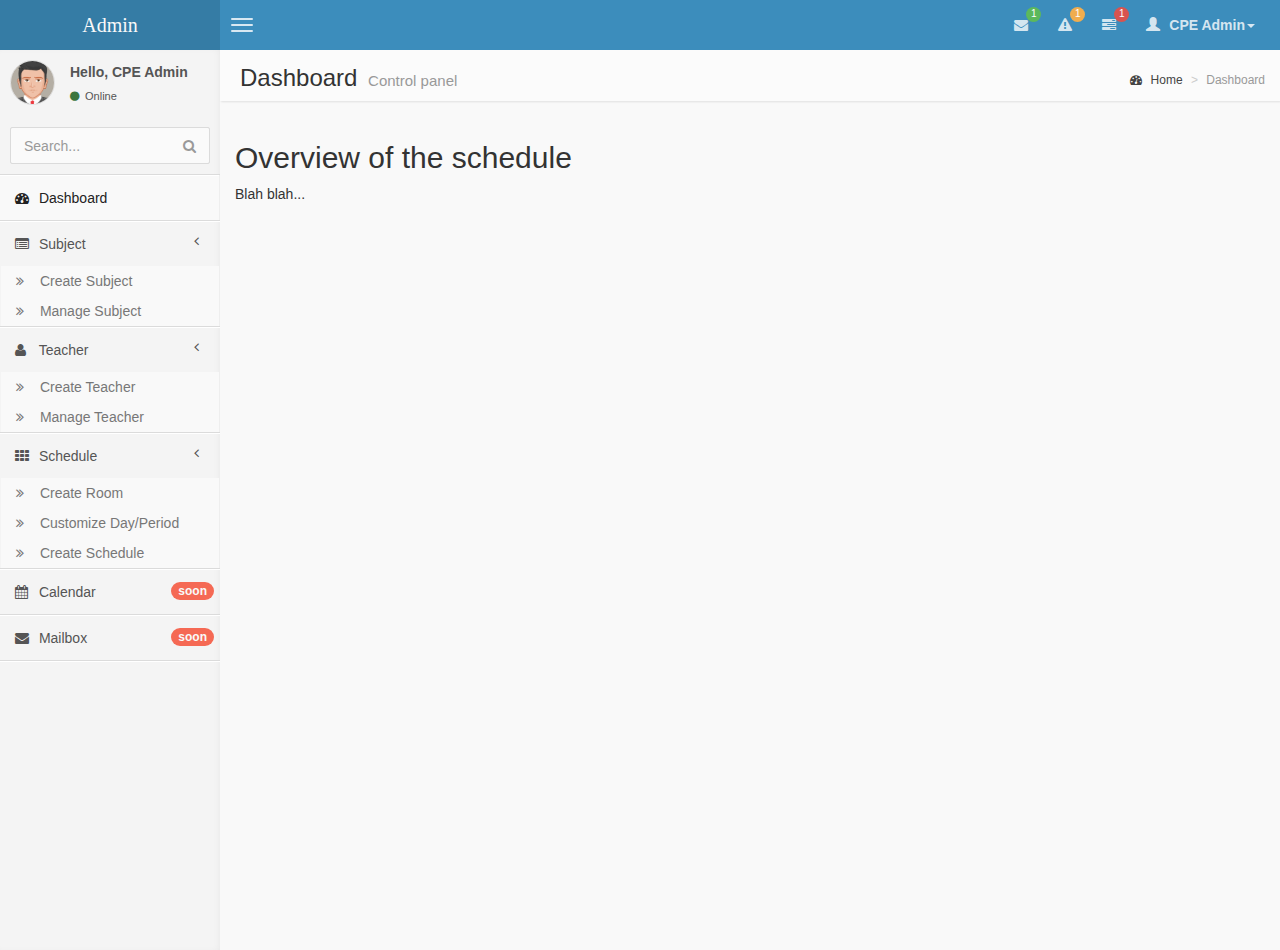
<file: index.html>
<!DOCTYPE html>
<html lang="en">
  <head>
    <meta charset="utf-8">
    <meta http-equiv="X-UA-Compatible" content="IE=edge">
    <meta content='width=device-width, initial-scale=1, maximum-scale=1, user-scalable=no' name='viewport'>
    <!-- The above 3 meta tags *must* come first in the head; any other head content must come *after* these tags -->
    <title>USC Automatic Subject Scheduler</title>

    <!-- Bootstrap -->
    <link href="css/bootstrap.min.css" rel="stylesheet" type="text/css" />
    <!-- font Awesome -->
    <link href="css/font-awesome.min.css" rel="stylesheet" type="text/css" />
    <!-- Ionicons -->
    <link href="css/ionicons.min.css" rel="stylesheet" type="text/css" />
    <!-- Theme style -->
    <link href="css/style.css" rel="stylesheet" type="text/css" />

    <!-- HTML5 shim and Respond.js for IE8 support of HTML5 elements and media queries -->
    <!-- WARNING: Respond.js doesn't work if you view the page via file:// -->
    <!--[if lt IE 9]>
      <script src="https://oss.maxcdn.com/html5shiv/3.7.2/html5shiv.min.js"></script>
      <script src="https://oss.maxcdn.com/respond/1.4.2/respond.min.js"></script>
    <![endif]-->
  </head>
  <body class="skin-blue">
    <header class="header">
            <a href="index.html" class="logo">
                <!-- Add the class icon to your logo image or logo icon to add the margining -->
                Admin
            </a>

            <!-- Header Navbar: style can be found in header.less -->
            <nav class="navbar navbar-static-top" role="navigation">
                <!-- Sidebar toggle button-->
                <a href="#" class="navbar-btn sidebar-toggle" data-toggle="offcanvas" role="button">
                    <span class="sr-only">Toggle navigation</span>
                    <span class="icon-bar"></span>
                    <span class="icon-bar"></span>
                    <span class="icon-bar"></span>
                </a>
                <div class="navbar-right">
                    <ul class="nav navbar-nav">
                        <!-- Messages: style can be found in dropdown.less-->
                        <li class="dropdown messages-menu">
                            <a href="#" class="dropdown-toggle" data-toggle="dropdown">
                                <i class="fa fa-envelope"></i>
                                <span class="label label-success">1</span>
                            </a>
                            <ul class="dropdown-menu">
                                <li class="header">You have new messages</li>
                                <li class="footer"><a href="#">See All Messages</a></li>
                            </ul>
                        </li>
                        <!-- Notifications: style can be found in dropdown.less -->
                        <li class="dropdown notifications-menu">
                            <a href="#" class="dropdown-toggle" data-toggle="dropdown">
                                <i class="fa fa-warning"></i>
                                <span class="label label-warning">1</span>
                            </a>
                            <ul class="dropdown-menu">
                                <li class="header">You have new notifications</li>
                                
                                <li class="footer"><a href="#">View all</a></li>
                            </ul>
                        </li>
                        <!-- Tasks: style can be found in dropdown.less -->
                        <li class="dropdown tasks-menu">
                            <a href="#" class="dropdown-toggle" data-toggle="dropdown">
                                <i class="fa fa-tasks"></i>
                                <span class="label label-danger">1</span>
                            </a>
                            <ul class="dropdown-menu">
                                <li class="header">You have new tasks</li>
                                
                                <li class="footer">
                                    <a href="#">View all tasks</a>
                                </li>
                            </ul>
                        </li>
                        <!-- User Account: style can be found in dropdown.less -->
                        <li class="dropdown user user-menu">
                            <a href="#" class="dropdown-toggle" data-toggle="dropdown">
                                <i class="glyphicon glyphicon-user"></i>
                                <span>CPE Admin<i class="caret"></i></span>
                            </a>
                            <ul class="dropdown-menu">
                                <!-- User image -->
                                <li class="user-header bg-light-blue">
                                    <img src="img/avatar.png" class="img-circle" alt="User Image" />
                                    <p>
                                        CPE Admin - System Adminstrator
                                        <small>Member since July 2015</small>
                                    </p>
                                </li>
                                <!-- Menu Body -->
                                <li class="user-body">
                                    <div class="col-xs-4 text-center">
                                        <a href="#">Followers</a>
                                    </div>
                                    <div class="col-xs-4 text-center">
                                        <a href="#">Sales</a>
                                    </div>
                                    <div class="col-xs-4 text-center">
                                        <a href="#">Friends</a>
                                    </div>
                                </li>
                                <!-- Menu Footer-->
                                <li class="user-footer">
                                    <div class="pull-left">
                                        <a href="#" class="btn btn-default btn-flat">Profile</a>
                                    </div>
                                    <div class="pull-right">
                                        <a href="#" class="btn btn-default btn-flat">Sign out</a>
                                    </div>
                                </li>
                            </ul>
                        </li>
                    </ul>
                </div>
            </nav>
        </header>
        <div class="wrapper row-offcanvas row-offcanvas-left">
            <!-- Left side column. contains the logo and sidebar -->
            <aside class="left-side sidebar-offcanvas">                
                <!-- sidebar: style can be found in sidebar.less -->
                <section class="sidebar">
                    <!-- Sidebar user panel -->
                    <div class="user-panel">
                        <div class="pull-left image">
                            <img src="img/avatar.png" class="img-circle" alt="User Image" />
                        </div>
                        <div class="pull-left info">
                            <p>Hello, CPE Admin</p>

                            <a href="#"><i class="fa fa-circle text-success"></i> Online</a>
                        </div>
                    </div>
                    <!-- search form -->
                    <form action="#" method="get" class="sidebar-form">
                        <div class="input-group">
                            <input type="text" name="q" class="form-control" placeholder="Search..."/>
                            <span class="input-group-btn">
                                <button type='submit' name='seach' id='search-btn' class="btn btn-flat"><i class="fa fa-search"></i></button>
                            </span>
                        </div>
                    </form>
                    <!-- /.search form -->
                    <!-- sidebar menu: : style can be found in sidebar.less -->
                    <ul class="sidebar-menu">
                        <li class="active">
                            <a href="index.html">
                                <i class="fa fa-dashboard"></i> <span>Dashboard</span>
                            </a>
                        </li>
                        <li class="treeview">
                            <a href="#">
                                <i class="fa fa-list-alt"></i> <span>Subject</span>
                                <i class="fa fa-angle-left pull-right"></i>
                            </a> 
                            <ul class="treeview-menu">
                              <li><a href="index.html"><i class="fa fa-angle-double-right"></i> Create Subject</a></li>
                              <li><a href="index.html"><i class="fa fa-angle-double-right"></i> Manage Subject</a></li>
                            </ul>
                        </li>
                        <li class="treeview">
                            <a href="#">
                                <i class="fa fa-user"></i>
                                <span>Teacher</span>
                                <i class="fa fa-angle-left pull-right"></i>
                            </a>
                            <ul class="treeview-menu">
                                <li><a href="index.html"><i class="fa fa-angle-double-right"></i> Create Teacher</a></li>
                                <li><a href="index.html"><i class="fa fa-angle-double-right"></i> Manage Teacher</a></li>
                            </ul>
                        </li>
                        <li class="treeview">
                            <a href="#">
                                <i class="fa fa-th"></i>
                                <span>Schedule</span>
                                <i class="fa fa-angle-left pull-right"></i>
                            </a>
                            <ul class="treeview-menu">
                              <li><a href="index.html"><i class="fa fa-angle-double-right"></i> Create Room</a></li>
                              <li><a href="index.html"><i class="fa fa-angle-double-right"></i> Customize Day/Period</a></li>
                              <li><a href="index.html"><i class="fa fa-angle-double-right"></i> Create Schedule</a></li>
                            </ul>
                        </li>
                        <li>
                            <a href="pages/calendar.html">
                                <i class="fa fa-calendar"></i> <span>Calendar</span>
                                <small class="badge pull-right bg-red">soon</small>
                            </a>
                        </li>
                        <li>
                            <a href="pages/mailbox.html">
                                <i class="fa fa-envelope"></i> <span>Mailbox</span>
                                <small class="badge pull-right bg-red">soon</small>
                            </a>
                        </li>
                    </ul>
                </section>
                <!-- /.sidebar -->
            </aside>

            <!-- Right side column. Contains the navbar and content of the page -->
            <aside class="right-side">                
                <!-- Content Header (Page header) -->
                <section class="content-header">
                    <h1>
                        Dashboard
                        <small>Control panel</small>
                    </h1>
                    <ol class="breadcrumb">
                        <li><a href="#"><i class="fa fa-dashboard"></i> Home</a></li>
                        <li class="active">Dashboard</li>
                    </ol>
                </section>

                <!-- Main content -->
                <section class="content">
                <h2>Overview of the schedule</h2>
                <p>Blah blah...</p>

                </section><!-- /.content -->
            </aside><!-- /.right-side -->
        </div><!-- ./wrapper -->


    <!-- jQuery 2.0.2 -->
    <script src="js/jquery-2.1.4.min.js" type="text/javascript"></script>
    <!-- jQuery UI 1.10.3 -->
    <script src="js/jquery-ui-1.10.3.min.js" type="text/javascript"></script>
    <!-- Include all compiled plugins (below), or include individual files as needed -->
    <script src="js/bootstrap.min.js"></script> 
  </body>
</html>
</file>
<file: css/style.css>
/*@import url(http://fonts.googleapis.com/css?family=Source+Sans+Pro:300,400,600,300italic,400italic,600italic);*/

/*@import url(http://fonts.googleapis.com/css?family=Kaushan+Script);*/
/*! 
 *   USC Automatic Subject Scheduler
 *   Author: Blah Blah
 *   License: 
!*/

html,
body {
  /*overflow-x: hidden!important;*/
  font-family: 'Source Sans Pro', sans-serif;
  -webkit-font-smoothing: antialiased;
  min-height: 100%;
  background: #f9f9f9;
}
a {
  color: #3c8dbc;
}
a:hover,
a:active,
a:focus {
  outline: none;
  text-decoration: none;
  color: #72afd2;
}
/* Layouts */
.wrapper {
  min-height: 100%;
}
.wrapper:before,
.wrapper:after {
  display: table;
  content: " ";
}
.wrapper:after {
  clear: both;
}
/* Header */
body > .header {
  position: absolute;
  top: 0;
  left: 0;
  right: 0;
  z-index: 1030;
}
/* Define 2 column template */
.right-side,
.left-side {
  min-height: 100%;
  display: block;
}
/*right side - contins main content*/
.right-side {
  background-color: #f9f9f9;
  margin-left: 220px;
}
/*left side - contains sidebar*/
.left-side {
  position: absolute;
  width: 220px;
  top: 0;
}
@media screen and (min-width: 992px) {
  .left-side {
    top: 50px;
  }
  /*Right side strech mode*/
  .right-side.strech {
    margin-left: 0;
  }
  .right-side.strech > .content-header {
    margin-top: 0px;
  }
  /* Left side collapse */
  .left-side.collapse-left {
    left: -220px;
  }
}
/*Give content full width on xs screens*/
@media screen and (max-width: 992px) {
  .right-side {
    margin-left: 0;
  }
}
/*
    By default the layout is not fixed but if you add the class .fixed to the body element
    the sidebar and the navbar will automatically become poisitioned fixed
*/
body.fixed > .header,
body.fixed .left-side,
body.fixed .navbar {
  position: fixed;
}
body.fixed > .header {
  top: 0;
  right: 0;
  left: 0;
}
body.fixed .navbar {
  left: 0;
  right: 0;
}
body.fixed .wrapper {
  margin-top: 50px;
}
/* Content */
.content {
  padding: 20px 15px;
  background: #f9f9f9;
}
/* Utility */
/* H1 - H6 font */
h1,
h2,
h3,
h4,
h5,
h6,
.h1,
.h2,
.h3,
.h4,
.h5,
.h6 {
  font-family: 'Source Sans Pro', sans-serif;
}
/* Page Header */
.page-header {
  margin: 10px 0 20px 0;
  font-size: 22px;
}
.page-header > small {
  color: #666;
  display: block;
  margin-top: 5px;
}
/* All images should be responsive */
img {
  max-width: 100%important;
}
.sort-highlight {
  background: #f4f4f4;
  border: 1px dashed #ddd;
  margin-bottom: 10px;
}
/* 10px padding and margins */
.pad {
  padding: 10px;
}
.margin {
  margin: 10px;
}
/* Display inline */
.inline {
  display: inline;
  width: auto;
}
/* Background colors */
.bg-red,
.bg-yellow,
.bg-aqua,
.bg-blue,
.bg-light-blue,
.bg-green,
.bg-navy,
.bg-teal,
.bg-olive,
.bg-lime,
.bg-orange,
.bg-fuchsia,
.bg-purple,
.bg-maroon,
.bg-black {
  color: #f9f9f9 !important;
}
.bg-gray {
  background-color: #eaeaec !important;
}
.bg-black {
  background-color: #222222 !important;
}
.bg-red {
  background-color: #f56954 !important;
}
.bg-yellow {
  background-color: #f39c12 !important;
}
.bg-aqua {
  background-color: #00c0ef !important;
}
.bg-blue {
  background-color: #0073b7 !important;
}
.bg-light-blue {
  background-color: #3c8dbc !important;
}
.bg-green {
  background-color: #00a65a !important;
}
.bg-navy {
  background-color: #001f3f !important;
}
.bg-teal {
  background-color: #39cccc !important;
}
.bg-olive {
  background-color: #3d9970 !important;
}
.bg-lime {
  background-color: #01ff70 !important;
}
.bg-orange {
  background-color: #ff851b !important;
}
.bg-fuchsia {
  background-color: #f012be !important;
}
.bg-purple {
  background-color: #932ab6 !important;
}
.bg-maroon {
  background-color: #85144b !important;
}
/* Text colors */
.text-red {
  color: #f56954 !important;
}
.text-yellow {
  color: #f39c12 !important;
}
.text-aqua {
  color: #00c0ef !important;
}
.text-blue {
  color: #0073b7 !important;
}
.text-light-blue {
  color: #3c8dbc !important;
}
.text-green {
  color: #00a65a !important;
}
.text-navy {
  color: #001f3f !important;
}
.text-teal {
  color: #39cccc !important;
}
.text-olive {
  color: #3d9970 !important;
}
.text-lime {
  color: #01ff70 !important;
}
.text-orange {
  color: #ff851b !important;
}
.text-fuchsia {
  color: #f012be !important;
}
.text-purple {
  color: #932ab6 !important;
}
.text-maroon {
  color: #85144b !important;
}
/*Hide elements by display none only*/
.hide {
  display: none !important;
}
/* Remove borders */
.no-border {
  border: 0px !important;
}
/* Remove padding */
.no-padding {
  padding: 0px !important;
}
/* Remove margins */
.no-margin {
  margin: 0px !important;
}
/* Remove box shadow */
.no-shadow {
  box-shadow: none!important;
}
/* Don't display when printing */
@media print {
  .no-print {
    display: none;
  }
  .left-side,
  .header,
  .content-header {
    display: none;
  }
  .right-side {
    margin: 0;
  }
}
/* Remove border radius */
.flat {
  -webkit-border-radius: 0 !important;
  -moz-border-radius: 0 !important;
  border-radius: 0 !important;
}
/* Change the color of the striped tables */
.table-striped > tbody > tr:nth-child(odd) > td,
.table-striped > tbody > tr:nth-child(odd) > th {
  background-color: #f3f4f5;
}
/* .text-center in tables */
table.text-center td,
table.text-center th {
  text-align: center;
}
/* _fix for sparkline tooltip */
.jqstooltip {
  padding: 5px!important;
  width: auto!important;
  height: auto!important;
}
/*
    Components: navbar, logo and content header
-------------------------------------------------
*/
body > .header {
  position: relative;
  max-height: 100px;
  z-index: 1030;
}
body > .header .navbar {
  height: 50px;
  margin-bottom: 0;
  margin-left: 220px;
}
body > .header .navbar .sidebar-toggle {
  float: left;
  padding: 9px 5px;
  margin-top: 8px;
  margin-right: 0;
  margin-bottom: 8px;
  margin-left: 5px;
  background-color: transparent;
  background-image: none;
  border: 1px solid transparent;
  -webkit-border-radius: 0 !important;
  -moz-border-radius: 0 !important;
  border-radius: 0 !important;
}
body > .header .navbar .sidebar-toggle:hover .icon-bar {
  background: #f6f6f6;
}
body > .header .navbar .sidebar-toggle .icon-bar {
  display: block;
  width: 22px;
  height: 2px;
  -webkit-border-radius: 4px;
  -moz-border-radius: 4px;
  border-radius: 4px;
}
body > .header .navbar .sidebar-toggle .icon-bar + .icon-bar {
  margin-top: 4px;
}
body > .header .navbar .nav > li.user > a {
  font-weight: bold;
}
body > .header .navbar .nav > li.user > a > .fa,
body > .header .navbar .nav > li.user > a > .glyphicon,
body > .header .navbar .nav > li.user > a > .ion {
  margin-right: 5px;
}
body > .header .navbar .nav > li > a > .label {
  -webkit-border-radius: 50%;
  -moz-border-radius: 50%;
  border-radius: 50%;
  position: absolute;
  top: 7px;
  right: 2px;
  font-size: 10px;
  font-weight: normal;
  width: 15px;
  height: 15px;
  line-height: 1.0em;
  text-align: center;
  padding: 2px;
}
body > .header .navbar .nav > li > a:hover > .label {
  top: 3px;
}
body > .header .logo {
  float: left;
  font-size: 20px;
  line-height: 50px;
  text-align: center;
  padding: 0 10px;
  width: 220px;
  font-family: 'Kaushan Script', cursive;
  font-weight: 500;
  height: 50px;
  display: block;
}
body > .header .logo .icon {
  margin-right: 10px;
}
.right-side > .content-header {
  position: relative;
  padding: 15px 15px 10px 20px;
}
.right-side > .content-header > h1 {
  margin: 0;
  font-size: 24px;
}
.right-side > .content-header > h1 > small {
  font-size: 15px;
  display: inline-block;
  padding-left: 4px;
  font-weight: 300;
}
.right-side > .content-header > .breadcrumb {
  float: right;
  background: transparent;
  margin-top: 0px;
  margin-bottom: 0;
  font-size: 12px;
  padding: 7px 5px;
  position: absolute;
  top: 15px;
  right: 10px;
  -webkit-border-radius: 2px;
  -moz-border-radius: 2px;
  border-radius: 2px;
}
.right-side > .content-header > .breadcrumb > li > a {
  color: #444;
  text-decoration: none;
}
.right-side > .content-header > .breadcrumb > li > a > .fa,
.right-side > .content-header > .breadcrumb > li > a > .glyphicon,
.right-side > .content-header > .breadcrumb > li > a > .ion {
  margin-right: 5px;
}
.right-side > .content-header > .breadcrumb > li + li:before {
  content: '>\00a0';
}
@media screen and (max-width: 767px) {
  .right-side > .content-header > .breadcrumb {
    position: relative;
    margin-top: 5px;
    top: 0;
    right: 0;
    float: none;
    background: #efefef;
  }
}
@media (max-width: 767px) {
  .navbar .navbar-nav > li {
    float: left;
  }
  .navbar-nav {
    margin: 0;
    float: left;
  }
  .navbar-nav > li > a {
    padding-top: 15px;
    padding-bottom: 15px;
    line-height: 20px;
  }
  .navbar .navbar-right {
    float: right;
  }
}
@media screen and (max-width: 560px) {
  body > .header {
    position: relative;
  }
  body > .header .logo,
  body > .header .navbar {
    width: 100%;
    float: none;
    position: relative!important;
  }
  body > .header .navbar {
    margin: 0;
  }
  body.fixed > .header {
    position: fixed;
  }
  body.fixed > .wrapper,
  body.fixed .sidebar-offcanvas {
    margin-top: 100px!important;
  }
}
/*
    Component: Sidebar
--------------------------
*/
.sidebar {
  margin-bottom: 5px;
}
.sidebar .sidebar-form input:focus {
  -webkit-box-shadow: none;
  -moz-box-shadow: none;
  box-shadow: none;
  border-color: transparent!important;
}
.sidebar .sidebar-menu {
  list-style: none;
  margin: 0;
  padding: 0;
}
.sidebar .sidebar-menu > li {
  margin: 0;
  padding: 0;
}
.sidebar .sidebar-menu > li > a {
  padding: 12px 5px 12px 15px;
  display: block;
}
.sidebar .sidebar-menu > li > a > .fa,
.sidebar .sidebar-menu > li > a > .glyphicon,
.sidebar .sidebar-menu > li > a > .ion {
  width: 20px;
}
.sidebar .sidebar-menu .treeview-menu {
  /*display: none;*/
  list-style: none;
  padding: 0;
  margin: 0;
}
.sidebar .sidebar-menu .treeview-menu > li {
  margin: 0;
}
.sidebar .sidebar-menu .treeview-menu > li > a {
  padding: 5px 5px 5px 15px;
  display: block;
  font-size: 14px;
  margin: 0px 0px;
}
.sidebar .sidebar-menu .treeview-menu > li > a > .fa,
.sidebar .sidebar-menu .treeview-menu > li > a > .glyphicon,
.sidebar .sidebar-menu .treeview-menu > li > a > .ion {
  width: 20px;
}
.user-panel {
  padding: 10px;
}
.user-panel:before,
.user-panel:after {
  display: table;
  content: " ";
}
.user-panel:after {
  clear: both;
}
.user-panel > .image > img {
  width: 45px;
  height: 45px;
}
.user-panel > .info {
  font-weight: 600;
  padding: 5px 5px 5px 15px;
  font-size: 14px;
  line-height: 1;
}
.user-panel > .info > p {
  margin-bottom: 9px;
}
.user-panel > .info > a {
  text-decoration: none;
  padding-right: 5px;
  margin-top: 3px;
  font-size: 11px;
  font-weight: normal;
}
.user-panel > .info > a > .fa,
.user-panel > .info > a > .ion,
.user-panel > .info > a > .glyphicon {
  margin-right: 3px;
}
/*
 * Off Canvas
 * --------------------------------------------------
 *  Gives us the push menu effect
 */
@media screen and (max-width: 992px) {
  .relative {
    position: relative;
  }
  .row-offcanvas-right .sidebar-offcanvas {
    right: -220px;
  }
  .row-offcanvas-left .sidebar-offcanvas {
    left: -220px;
  }
  .row-offcanvas-right.active {
    right: 220px;
  }
  .row-offcanvas-left.active {
    left: 220px;
  }
  .sidebar-offcanvas {
    left: 0;
  }
  body.fixed .sidebar-offcanvas {
    margin-top: 50px;
    left: -220px;
  }
  body.fixed .row-offcanvas-left.active .navbar {
    left: 220px !important;
    right: 0;
  }
  body.fixed .row-offcanvas-left.active .sidebar-offcanvas {
    left: 0px;
  }
}
/* 
    Dropdown menus
----------------------------
*/
/*Dropdowns in general*/
.dropdown-menu {
  -webkit-box-shadow: 0px 3px 6px rgba(0, 0, 0, 0.1);
  -moz-box-shadow: 0px 3px 6px rgba(0, 0, 0, 0.1);
  box-shadow: 0px 3px 6px rgba(0, 0, 0, 0.1);
  z-index: 2300;
}
.dropdown-menu > li > a > .glyphicon,
.dropdown-menu > li > a > .fa,
.dropdown-menu > li > a > .ion {
  margin-right: 10px;
}
.dropdown-menu > li > a:hover {
  background-color: #3c8dbc;
  color: #f9f9f9;
}
/*Drodown in navbars*/
.skin-blue .navbar .dropdown-menu > li > a {
  color: #444444;
}
/*
    Navbar custom dropdown menu
------------------------------------
*/
.navbar-nav > .notifications-menu > .dropdown-menu,
.navbar-nav > .messages-menu > .dropdown-menu,
.navbar-nav > .tasks-menu > .dropdown-menu {
  width: 280px;
  padding: 0 0 0 0!important;
  margin: 0!important;
  top: 100%;
  border: 1px solid #dfdfdf;
  -webkit-border-radius: 4px !important;
  -moz-border-radius: 4px !important;
  border-radius: 4px !important;
}
.navbar-nav > .notifications-menu > .dropdown-menu > li.header,
.navbar-nav > .messages-menu > .dropdown-menu > li.header,
.navbar-nav > .tasks-menu > .dropdown-menu > li.header {
  -webkit-border-top-left-radius: 4px;
  -webkit-border-top-right-radius: 4px;
  -webkit-border-bottom-right-radius: 0;
  -webkit-border-bottom-left-radius: 0;
  -moz-border-radius-topleft: 4px;
  -moz-border-radius-topright: 4px;
  -moz-border-radius-bottomright: 0;
  -moz-border-radius-bottomleft: 0;
  border-top-left-radius: 4px;
  border-top-right-radius: 4px;
  border-bottom-right-radius: 0;
  border-bottom-left-radius: 0;
  background-color: #ffffff;
  padding: 7px 10px;
  border-bottom: 1px solid #f4f4f4;
  color: #444444;
  font-size: 14px;
}
.navbar-nav > .notifications-menu > .dropdown-menu > li.header:after,
.navbar-nav > .messages-menu > .dropdown-menu > li.header:after,
.navbar-nav > .tasks-menu > .dropdown-menu > li.header:after {
  bottom: 100%;
  left: 92%;
  border: solid transparent;
  content: " ";
  height: 0;
  width: 0;
  position: absolute;
  pointer-events: none;
  border-color: rgba(255, 255, 255, 0);
  border-bottom-color: #ffffff;
  border-width: 7px;
  margin-left: -7px;
}
.navbar-nav > .notifications-menu > .dropdown-menu > li.footer > a,
.navbar-nav > .messages-menu > .dropdown-menu > li.footer > a,
.navbar-nav > .tasks-menu > .dropdown-menu > li.footer > a {
  -webkit-border-top-left-radius: 0px;
  -webkit-border-top-right-radius: 0px;
  -webkit-border-bottom-right-radius: 4px;
  -webkit-border-bottom-left-radius: 4px;
  -moz-border-radius-topleft: 0px;
  -moz-border-radius-topright: 0px;
  -moz-border-radius-bottomright: 4px;
  -moz-border-radius-bottomleft: 4px;
  border-top-left-radius: 0px;
  border-top-right-radius: 0px;
  border-bottom-right-radius: 4px;
  border-bottom-left-radius: 4px;
  font-size: 12px;
  background-color: #f4f4f4;
  padding: 7px 10px;
  border-bottom: 1px solid #eeeeee;
  color: #444444;
  text-align: center;
}
.navbar-nav > .notifications-menu > .dropdown-menu > li.footer > a:hover,
.navbar-nav > .messages-menu > .dropdown-menu > li.footer > a:hover,
.navbar-nav > .tasks-menu > .dropdown-menu > li.footer > a:hover {
  background: #f4f4f4;
  text-decoration: none;
  font-weight: normal;
}
.navbar-nav > .notifications-menu > .dropdown-menu > li .menu,
.navbar-nav > .messages-menu > .dropdown-menu > li .menu,
.navbar-nav > .tasks-menu > .dropdown-menu > li .menu {
  margin: 0;
  padding: 0;
  list-style: none;
  overflow-x: hidden;
}
.navbar-nav > .notifications-menu > .dropdown-menu > li .menu > li > a,
.navbar-nav > .messages-menu > .dropdown-menu > li .menu > li > a,
.navbar-nav > .tasks-menu > .dropdown-menu > li .menu > li > a {
  display: block;
  white-space: nowrap;
  /* Prevent text from breaking */

  border-bottom: 1px solid #f4f4f4;
}
.navbar-nav > .notifications-menu > .dropdown-menu > li .menu > li > a:hover,
.navbar-nav > .messages-menu > .dropdown-menu > li .menu > li > a:hover,
.navbar-nav > .tasks-menu > .dropdown-menu > li .menu > li > a:hover {
  background: #f6f6f6;
  text-decoration: none;
}
.navbar-nav > .notifications-menu > .dropdown-menu > li .menu > li > a {
  font-size: 12px;
  color: #444444;
}
.navbar-nav > .notifications-menu > .dropdown-menu > li .menu > li > a > .glyphicon,
.navbar-nav > .notifications-menu > .dropdown-menu > li .menu > li > a > .fa,
.navbar-nav > .notifications-menu > .dropdown-menu > li .menu > li > a > .ion {
  font-size: 20px;
  width: 50px;
  text-align: center;
  padding: 15px 0px;
  margin-right: 5px;
  /* Default background and font colors */

  background: #00c0ef;
  color: #f9f9f9;
  /* Fallback for browsers that doesn't support rgba */

  color: rgba(255, 255, 255, 0.7);
}
.navbar-nav > .notifications-menu > .dropdown-menu > li .menu > li > a > .glyphicon.danger,
.navbar-nav > .notifications-menu > .dropdown-menu > li .menu > li > a > .fa.danger,
.navbar-nav > .notifications-menu > .dropdown-menu > li .menu > li > a > .ion.danger {
  background: #f56954;
}
.navbar-nav > .notifications-menu > .dropdown-menu > li .menu > li > a > .glyphicon.warning,
.navbar-nav > .notifications-menu > .dropdown-menu > li .menu > li > a > .fa.warning,
.navbar-nav > .notifications-menu > .dropdown-menu > li .menu > li > a > .ion.warning {
  background: #f39c12;
}
.navbar-nav > .notifications-menu > .dropdown-menu > li .menu > li > a > .glyphicon.success,
.navbar-nav > .notifications-menu > .dropdown-menu > li .menu > li > a > .fa.success,
.navbar-nav > .notifications-menu > .dropdown-menu > li .menu > li > a > .ion.success {
  background: #00a65a;
}
.navbar-nav > .notifications-menu > .dropdown-menu > li .menu > li > a > .glyphicon.info,
.navbar-nav > .notifications-menu > .dropdown-menu > li .menu > li > a > .fa.info,
.navbar-nav > .notifications-menu > .dropdown-menu > li .menu > li > a > .ion.info {
  background: #00c0ef;
}
.navbar-nav > .messages-menu > .dropdown-menu > li .menu > li > a {
  margin: 0px;
  line-height: 20px;
  padding: 10px 5px 10px 5px;
  -webkit-border-radius: 4px;
  -moz-border-radius: 4px;
  border-radius: 4px;
}
.navbar-nav > .messages-menu > .dropdown-menu > li .menu > li > a > div > img {
  margin: auto 10px auto auto;
  width: 40px;
  height: 40px;
  border: 1px solid #dddddd;
}
.navbar-nav > .messages-menu > .dropdown-menu > li .menu > li > a > h4 {
  padding: 0;
  margin: 0 0 0 45px;
  color: #444444;
  font-size: 15px;
}
.navbar-nav > .messages-menu > .dropdown-menu > li .menu > li > a > h4 > small {
  color: #999999;
  font-size: 10px;
  float: right;
}
.navbar-nav > .messages-menu > .dropdown-menu > li .menu > li > a > p {
  margin: 0 0 0 45px;
  font-size: 12px;
  color: #888888;
}
.navbar-nav > .messages-menu > .dropdown-menu > li .menu > li > a:before,
.navbar-nav > .messages-menu > .dropdown-menu > li .menu > li > a:after {
  display: table;
  content: " ";
}
.navbar-nav > .messages-menu > .dropdown-menu > li .menu > li > a:after {
  clear: both;
}
.navbar-nav > .tasks-menu > .dropdown-menu > li .menu > li > a {
  padding: 10px;
}
.navbar-nav > .tasks-menu > .dropdown-menu > li .menu > li > a > h3 {
  font-size: 14px;
  padding: 0;
  margin: 0 0 10px 0;
  color: #666666;
}
.navbar-nav > .tasks-menu > .dropdown-menu > li .menu > li > a > .progress {
  padding: 0;
  margin: 0;
}
.navbar-nav > .user-menu > .dropdown-menu {
  -webkit-border-radius: 0;
  -moz-border-radius: 0;
  border-radius: 0;
  padding: 1px 0 0 0;
  border-top-width: 0;
  width: 280px;
}
.navbar-nav > .user-menu > .dropdown-menu:after {
  bottom: 100%;
  right: 10px;
  border: solid transparent;
  content: " ";
  height: 0;
  width: 0;
  position: absolute;
  pointer-events: none;
  border-color: rgba(255, 255, 255, 0);
  border-bottom-color: #ffffff;
  border-width: 10px;
  margin-left: -10px;
}
.navbar-nav > .user-menu > .dropdown-menu > li.user-header {
  height: 175px;
  padding: 10px;
  background: #3c8dbc;
  text-align: center;
}
.navbar-nav > .user-menu > .dropdown-menu > li.user-header > img {
  z-index: 5;
  height: 90px;
  width: 90px;
  border: 8px solid;
  border-color: transparent;
  border-color: rgba(255, 255, 255, 0.2);
}
.navbar-nav > .user-menu > .dropdown-menu > li.user-header > p {
  z-index: 5;
  color: #f9f9f9;
  color: rgba(255, 255, 255, 0.8);
  font-size: 17px;
  text-shadow: 2px 2px 3px #333333;
  margin-top: 10px;
}
.navbar-nav > .user-menu > .dropdown-menu > li.user-header > p > small {
  display: block;
  font-size: 12px;
}
.navbar-nav > .user-menu > .dropdown-menu > li.user-body {
  padding: 15px;
  border-bottom: 1px solid #f4f4f4;
  border-top: 1px solid #dddddd;
}
.navbar-nav > .user-menu > .dropdown-menu > li.user-body:before,
.navbar-nav > .user-menu > .dropdown-menu > li.user-body:after {
  display: table;
  content: " ";
}
.navbar-nav > .user-menu > .dropdown-menu > li.user-body:after {
  clear: both;
}
.navbar-nav > .user-menu > .dropdown-menu > li.user-body > div > a {
  color: #0073b7;
}
.navbar-nav > .user-menu > .dropdown-menu > li.user-footer {
  background-color: #f9f9f9;
  padding: 10px;
}
.navbar-nav > .user-menu > .dropdown-menu > li.user-footer:before,
.navbar-nav > .user-menu > .dropdown-menu > li.user-footer:after {
  display: table;
  content: " ";
}
.navbar-nav > .user-menu > .dropdown-menu > li.user-footer:after {
  clear: both;
}
.navbar-nav > .user-menu > .dropdown-menu > li.user-footer .btn-default {
  color: #666666;
}
/* Add fade animation to dropdown menus */
.open > .dropdown-menu {
  animation-name: fadeAnimation;
  animation-duration: .7s;
  animation-iteration-count: 1;
  animation-timing-function: ease;
  animation-fill-mode: forwards;
  -webkit-animation-name: fadeAnimation;
  -webkit-animation-duration: .7s;
  -webkit-animation-iteration-count: 1;
  -webkit-animation-timing-function: ease;
  -webkit-animation-fill-mode: forwards;
  -moz-animation-name: fadeAnimation;
  -moz-animation-duration: .7s;
  -moz-animation-iteration-count: 1;
  -moz-animation-timing-function: ease;
  -moz-animation-fill-mode: forwards;
}
@keyframes fadeAnimation {
  from {
    opacity: 0;
    top: 120%;
  }
  to {
    opacity: 1;
    top: 100%;
  }
}
@-webkit-keyframes fadeAnimation {
  from {
    opacity: 0;
    top: 120%;
  }
  to {
    opacity: 1;
    top: 100%;
  }
}
/* Fix dropdown menu for small screens to display correctly on small screens */
@media screen and (max-width: 767px) {
  .navbar-nav > .notifications-menu > .dropdown-menu,
  .navbar-nav > .user-menu > .dropdown-menu,
  .navbar-nav > .tasks-menu > .dropdown-menu,
  .navbar-nav > .messages-menu > .dropdown-menu {
    position: absolute;
    top: 100%;
    right: 0;
    left: auto;
    border-right: 1px solid #dddddd;
    border-bottom: 1px solid #dddddd;
    border-left: 1px solid #dddddd;
    background: #ffffff;
  }
}
/* Fix menu positions on xs screens to appear correctly and fully */
@media screen and (max-width: 480px) {
  .navbar-nav > .notifications-menu > .dropdown-menu > li.header,
  .navbar-nav > .tasks-menu > .dropdown-menu > li.header,
  .navbar-nav > .messages-menu > .dropdown-menu > li.header {
    /* Remove arrow from the top */
  }
  .navbar-nav > .notifications-menu > .dropdown-menu > li.header:after,
  .navbar-nav > .tasks-menu > .dropdown-menu > li.header:after,
  .navbar-nav > .messages-menu > .dropdown-menu > li.header:after {
    border-width: 0px!important;
  }
  .navbar-nav > .tasks-menu > .dropdown-menu {
    position: absolute;
    right: -120px;
    left: auto;
  }
  .navbar-nav > .notifications-menu > .dropdown-menu {
    position: absolute;
    right: -170px;
    left: auto;
  }
  .navbar-nav > .messages-menu > .dropdown-menu {
    position: absolute;
    right: -210px;
    left: auto;
  }
}
/* 
   All form elements including input, select, textarea etc.
-----------------------------------------------------------------
*/
.form-control {
  -webkit-border-radius: 0px !important;
  -moz-border-radius: 0px !important;
  border-radius: 0px !important;
  box-shadow: none;
}
.form-control:focus {
  border-color: #3c8dbc !important;
  box-shadow: none;
}
.form-group.has-success label {
  color: #00a65a;
}
.form-group.has-success .form-control {
  border-color: #00a65a !important;
  box-shadow: none;
}
.form-group.has-warning label {
  color: #f39c12;
}
.form-group.has-warning .form-control {
  border-color: #f39c12 !important;
  box-shadow: none;
}
.form-group.has-error label {
  color: #f56954;
}
.form-group.has-error .form-control {
  border-color: #f56954 !important;
  box-shadow: none;
}
/* Input group */
.input-group .input-group-addon {
  border-radius: 0;
  background-color: #f4f4f4;
}
/* button groups */
.btn-group-vertical .btn.btn-flat:first-of-type,
.btn-group-vertical .btn.btn-flat:last-of-type {
  border-radius: 0;
}
/* Checkbox and radio inputs */
.checkbox,
.radio {
  padding-left: 0;
}
/* 
    Compenent: Progress bars
--------------------------------
*/
/* size variation */
.progress.sm {
  height: 10px;
}
.progress.xs {
  height: 7px;
}
/* Vertical bars */
.progress.vertical {
  position: relative;
  width: 30px;
  height: 200px;
  display: inline-block;
  margin-right: 10px;
}
.progress.vertical > .progress-bar {
  width: 100%!important;
  position: absolute;
  bottom: 0;
}
.progress.vertical.sm {
  width: 20px;
}
.progress.vertical.xs {
  width: 10px;
}
/* Remove margins from progress bars when put in a table */
.table tr > td .progress {
  margin: 0;
}
.progress-bar-light-blue,
.progress-bar-primary {
  background-color: #3c8dbc;
}
.progress-striped .progress-bar-light-blue,
.progress-striped .progress-bar-primary {
  background-image: -webkit-gradient(linear, 0 100%, 100% 0, color-stop(0.25, rgba(255, 255, 255, 0.15)), color-stop(0.25, transparent), color-stop(0.5, transparent), color-stop(0.5, rgba(255, 255, 255, 0.15)), color-stop(0.75, rgba(255, 255, 255, 0.15)), color-stop(0.75, transparent), to(transparent));
  background-image: -webkit-linear-gradient(45deg, rgba(255, 255, 255, 0.15) 25%, transparent 25%, transparent 50%, rgba(255, 255, 255, 0.15) 50%, rgba(255, 255, 255, 0.15) 75%, transparent 75%, transparent);
  background-image: -moz-linear-gradient(45deg, rgba(255, 255, 255, 0.15) 25%, transparent 25%, transparent 50%, rgba(255, 255, 255, 0.15) 50%, rgba(255, 255, 255, 0.15) 75%, transparent 75%, transparent);
  background-image: linear-gradient(45deg, rgba(255, 255, 255, 0.15) 25%, transparent 25%, transparent 50%, rgba(255, 255, 255, 0.15) 50%, rgba(255, 255, 255, 0.15) 75%, transparent 75%, transparent);
}
.progress-bar-green,
.progress-bar-success {
  background-color: #00a65a;
}
.progress-striped .progress-bar-green,
.progress-striped .progress-bar-success {
  background-image: -webkit-gradient(linear, 0 100%, 100% 0, color-stop(0.25, rgba(255, 255, 255, 0.15)), color-stop(0.25, transparent), color-stop(0.5, transparent), color-stop(0.5, rgba(255, 255, 255, 0.15)), color-stop(0.75, rgba(255, 255, 255, 0.15)), color-stop(0.75, transparent), to(transparent));
  background-image: -webkit-linear-gradient(45deg, rgba(255, 255, 255, 0.15) 25%, transparent 25%, transparent 50%, rgba(255, 255, 255, 0.15) 50%, rgba(255, 255, 255, 0.15) 75%, transparent 75%, transparent);
  background-image: -moz-linear-gradient(45deg, rgba(255, 255, 255, 0.15) 25%, transparent 25%, transparent 50%, rgba(255, 255, 255, 0.15) 50%, rgba(255, 255, 255, 0.15) 75%, transparent 75%, transparent);
  background-image: linear-gradient(45deg, rgba(255, 255, 255, 0.15) 25%, transparent 25%, transparent 50%, rgba(255, 255, 255, 0.15) 50%, rgba(255, 255, 255, 0.15) 75%, transparent 75%, transparent);
}
.progress-bar-aqua,
.progress-bar-info {
  background-color: #00c0ef;
}
.progress-striped .progress-bar-aqua,
.progress-striped .progress-bar-info {
  background-image: -webkit-gradient(linear, 0 100%, 100% 0, color-stop(0.25, rgba(255, 255, 255, 0.15)), color-stop(0.25, transparent), color-stop(0.5, transparent), color-stop(0.5, rgba(255, 255, 255, 0.15)), color-stop(0.75, rgba(255, 255, 255, 0.15)), color-stop(0.75, transparent), to(transparent));
  background-image: -webkit-linear-gradient(45deg, rgba(255, 255, 255, 0.15) 25%, transparent 25%, transparent 50%, rgba(255, 255, 255, 0.15) 50%, rgba(255, 255, 255, 0.15) 75%, transparent 75%, transparent);
  background-image: -moz-linear-gradient(45deg, rgba(255, 255, 255, 0.15) 25%, transparent 25%, transparent 50%, rgba(255, 255, 255, 0.15) 50%, rgba(255, 255, 255, 0.15) 75%, transparent 75%, transparent);
  background-image: linear-gradient(45deg, rgba(255, 255, 255, 0.15) 25%, transparent 25%, transparent 50%, rgba(255, 255, 255, 0.15) 50%, rgba(255, 255, 255, 0.15) 75%, transparent 75%, transparent);
}
.progress-bar-yellow,
.progress-bar-warning {
  background-color: #f39c12;
}
.progress-striped .progress-bar-yellow,
.progress-striped .progress-bar-warning {
  background-image: -webkit-gradient(linear, 0 100%, 100% 0, color-stop(0.25, rgba(255, 255, 255, 0.15)), color-stop(0.25, transparent), color-stop(0.5, transparent), color-stop(0.5, rgba(255, 255, 255, 0.15)), color-stop(0.75, rgba(255, 255, 255, 0.15)), color-stop(0.75, transparent), to(transparent));
  background-image: -webkit-linear-gradient(45deg, rgba(255, 255, 255, 0.15) 25%, transparent 25%, transparent 50%, rgba(255, 255, 255, 0.15) 50%, rgba(255, 255, 255, 0.15) 75%, transparent 75%, transparent);
  background-image: -moz-linear-gradient(45deg, rgba(255, 255, 255, 0.15) 25%, transparent 25%, transparent 50%, rgba(255, 255, 255, 0.15) 50%, rgba(255, 255, 255, 0.15) 75%, transparent 75%, transparent);
  background-image: linear-gradient(45deg, rgba(255, 255, 255, 0.15) 25%, transparent 25%, transparent 50%, rgba(255, 255, 255, 0.15) 50%, rgba(255, 255, 255, 0.15) 75%, transparent 75%, transparent);
}
.progress-bar-red,
.progress-bar-danger {
  background-color: #f56954;
}
.progress-striped .progress-bar-red,
.progress-striped .progress-bar-danger {
  background-image: -webkit-gradient(linear, 0 100%, 100% 0, color-stop(0.25, rgba(255, 255, 255, 0.15)), color-stop(0.25, transparent), color-stop(0.5, transparent), color-stop(0.5, rgba(255, 255, 255, 0.15)), color-stop(0.75, rgba(255, 255, 255, 0.15)), color-stop(0.75, transparent), to(transparent));
  background-image: -webkit-linear-gradient(45deg, rgba(255, 255, 255, 0.15) 25%, transparent 25%, transparent 50%, rgba(255, 255, 255, 0.15) 50%, rgba(255, 255, 255, 0.15) 75%, transparent 75%, transparent);
  background-image: -moz-linear-gradient(45deg, rgba(255, 255, 255, 0.15) 25%, transparent 25%, transparent 50%, rgba(255, 255, 255, 0.15) 50%, rgba(255, 255, 255, 0.15) 75%, transparent 75%, transparent);
  background-image: linear-gradient(45deg, rgba(255, 255, 255, 0.15) 25%, transparent 25%, transparent 50%, rgba(255, 255, 255, 0.15) 50%, rgba(255, 255, 255, 0.15) 75%, transparent 75%, transparent);
}
/*
    Component: Small boxes
*/
.small-box {
  position: relative;
  display: block;
  -webkit-border-radius: 2px;
  -moz-border-radius: 2px;
  border-radius: 2px;
  margin-bottom: 15px;
}
.small-box > .inner {
  padding: 10px;
}
.small-box > .small-box-footer {
  position: relative;
  text-align: center;
  padding: 3px 0;
  color: #fff;
  color: rgba(255, 255, 255, 0.8);
  display: block;
  z-index: 10;
  background: rgba(0, 0, 0, 0.1);
  text-decoration: none;
}
.small-box > .small-box-footer:hover {
  color: #fff;
  background: rgba(0, 0, 0, 0.15);
}
.small-box h3 {
  font-size: 38px;
  font-weight: bold;
  margin: 0 0 10px 0;
  white-space: nowrap;
  padding: 0;
}
.small-box p {
  font-size: 15px;
}
.small-box p > small {
  display: block;
  color: #f9f9f9;
  font-size: 13px;
  margin-top: 5px;
}
.small-box h3,
.small-box p {
  z-index: 5px;
}
.small-box .icon {
  position: absolute;
  top: auto;
  bottom: 5px;
  right: 5px;
  z-index: 0;
  font-size: 90px;
  color: rgba(0, 0, 0, 0.15);
}
.small-box:hover {
  text-decoration: none;
  color: #f9f9f9;
}
.small-box:hover .icon {
  animation-name: tansformAnimation;
  animation-duration: .5s;
  animation-iteration-count: 1;
  animation-timing-function: ease;
  animation-fill-mode: forwards;
  -webkit-animation-name: tansformAnimation;
  -webkit-animation-duration: .5s;
  -webkit-animation-iteration-count: 1;
  -webkit-animation-timing-function: ease;
  -webkit-animation-fill-mode: forwards;
  -moz-animation-name: tansformAnimation;
  -moz-animation-duration: .5s;
  -moz-animation-iteration-count: 1;
  -moz-animation-timing-function: ease;
  -moz-animation-fill-mode: forwards;
}
@keyframes tansformAnimation {
  from {
    font-size: 90px;
  }
  to {
    font-size: 100px;
  }
}
@-webkit-keyframes tansformAnimation {
  from {
    font-size: 90px;
  }
  to {
    font-size: 100px;
  }
}
@media screen and (max-width: 480px) {
  .small-box {
    text-align: center;
  }
  .small-box .icon {
    display: none;
  }
  .small-box p {
    font-size: 12px;
  }
}
/*
    component: Boxes
-------------------------
*/
.box {
  position: relative;
  background: #ffffff;
  border-top: 2px solid #c1c1c1;
  margin-bottom: 20px;
  -webkit-border-radius: 3px;
  -moz-border-radius: 3px;
  border-radius: 3px;
  width: 100%;
  box-shadow: 0px 1px 3px rgba(0, 0, 0, 0.1);
}
.box.box-primary {
  border-top-color: #3c8dbc;
}
.box.box-info {
  border-top-color: #00c0ef;
}
.box.box-danger {
  border-top-color: #f56954;
}
.box.box-warning {
  border-top-color: #f39c12;
}
.box.box-success {
  border-top-color: #00a65a;
}
.box.height-control .box-body {
  max-height: 300px;
  overflow: auto;
}
.box .box-header {
  position: relative;
  -webkit-border-top-left-radius: 3px;
  -webkit-border-top-right-radius: 3px;
  -webkit-border-bottom-right-radius: 0;
  -webkit-border-bottom-left-radius: 0;
  -moz-border-radius-topleft: 3px;
  -moz-border-radius-topright: 3px;
  -moz-border-radius-bottomright: 0;
  -moz-border-radius-bottomleft: 0;
  border-top-left-radius: 3px;
  border-top-right-radius: 3px;
  border-bottom-right-radius: 0;
  border-bottom-left-radius: 0;
  border-bottom: 0px solid #f4f4f4;
  color: #444;
  padding-bottom: 10px;
}
.box .box-header:before,
.box .box-header:after {
  display: table;
  content: " ";
}
.box .box-header:after {
  clear: both;
}
.box .box-header > .fa,
.box .box-header > .glyphicon,
.box .box-header > .ion,
.box .box-header .box-title {
  display: inline-block;
  padding: 10px 0px 10px 10px;
  margin: 0;
  font-size: 20px;
  font-weight: 400;
  float: left;
  cursor: default;
}
.box .box-header a {
  color: #444;
}
.box .box-header > .box-tools {
  padding: 5px 10px 5px 5px;
}
.box .box-body {
  padding: 10px;
  -webkit-border-top-left-radius: 0;
  -webkit-border-top-right-radius: 0;
  -webkit-border-bottom-right-radius: 3px;
  -webkit-border-bottom-left-radius: 3px;
  -moz-border-radius-topleft: 0;
  -moz-border-radius-topright: 0;
  -moz-border-radius-bottomright: 3px;
  -moz-border-radius-bottomleft: 3px;
  border-top-left-radius: 0;
  border-top-right-radius: 0;
  border-bottom-right-radius: 3px;
  border-bottom-left-radius: 3px;
}
.box .box-body > table,
.box .box-body > .table {
  margin-bottom: 0;
}
.box .box-body.chart-responsive {
  width: 100%;
  overflow: hidden;
}
.box .box-body > .chart {
  position: relative;
  overflow: hidden;
  width: 100%;
}
.box .box-body > .chart svg,
.box .box-body > .chart canvas {
  width: 100%!important;
}
.box .box-body .fc {
  margin-top: 5px;
}
.box .box-body .fc-header-title h2 {
  font-size: 15px;
  line-height: 1.6em;
  color: #666;
  margin-left: 10px;
}
.box .box-body .fc-header-right {
  padding-right: 10px;
}
.box .box-body .fc-header-left {
  padding-left: 10px;
}
.box .box-body .fc-widget-header {
  background: #fafafa;
  box-shadow: inset 0px -3px 1px rgba(0, 0, 0, 0.02);
}
.box .box-body .fc-grid {
  width: 100%;
  border: 0;
}
.box .box-body .fc-widget-header:first-of-type,
.box .box-body .fc-widget-content:first-of-type {
  border-left: 0;
  border-right: 0;
}
.box .box-body .fc-widget-header:last-of-type,
.box .box-body .fc-widget-content:last-of-type {
  border-right: 0;
}
.box .box-body .table {
  margin-bottom: 0;
}
.box .box-body .full-width-chart {
  margin: -19px;
}
.box .box-body.no-padding .full-width-chart {
  margin: -9px;
}
.box .box-footer {
  border-top: 1px solid #f4f4f4;
  -webkit-border-top-left-radius: 0;
  -webkit-border-top-right-radius: 0;
  -webkit-border-bottom-right-radius: 3px;
  -webkit-border-bottom-left-radius: 3px;
  -moz-border-radius-topleft: 0;
  -moz-border-radius-topright: 0;
  -moz-border-radius-bottomright: 3px;
  -moz-border-radius-bottomleft: 3px;
  border-top-left-radius: 0;
  border-top-right-radius: 0;
  border-bottom-right-radius: 3px;
  border-bottom-left-radius: 3px;
  padding: 10px;
  background-color: #ffffff;
}
.box.box-solid {
  border-top: 0px;
}
.box.box-solid > .box-header {
  padding-bottom: 0px!important;
}
.box.box-solid > .box-header .btn.btn-default {
  background: transparent;
}
.box.box-solid.box-primary > .box-header {
  color: #fff;
  background: #3c8dbc;
  background-color: #3c8dbc;
}
.box.box-solid.box-primary > .box-header a {
  color: #444;
}
.box.box-solid.box-info > .box-header {
  color: #fff;
  background: #00c0ef;
  background-color: #00c0ef;
}
.box.box-solid.box-info > .box-header a {
  color: #444;
}
.box.box-solid.box-danger > .box-header {
  color: #fff;
  background: #f56954;
  background-color: #f56954;
}
.box.box-solid.box-danger > .box-header a {
  color: #444;
}
.box.box-solid.box-warning > .box-header {
  color: #fff;
  background: #f39c12;
  background-color: #f39c12;
}
.box.box-solid.box-warning > .box-header a {
  color: #444;
}
.box.box-solid.box-success > .box-header {
  color: #fff;
  background: #00a65a;
  background-color: #00a65a;
}
.box.box-solid.box-success > .box-header a {
  color: #444;
}
.box.box-solid > .box-header > .box-tools > .btn {
  border: 0;
  box-shadow: none;
}
.box.box-solid.collapsed-box .box-header {
  -webkit-border-radius: 3px;
  -moz-border-radius: 3px;
  border-radius: 3px;
}
.box.box-solid[class*='bg'] > .box-header {
  color: #fff;
}
.box .box-group > .box {
  margin-bottom: 5px;
}
.box .knob-label {
  text-align: center;
  color: #333;
  font-weight: 100;
  font-size: 12px;
  margin-bottom: 0.3em;
}
.box .todo-list {
  margin: 0;
  padding: 0px 0px;
  list-style: none;
}
.box .todo-list > li {
  -webkit-border-radius: 2px;
  -moz-border-radius: 2px;
  border-radius: 2px;
  padding: 10px;
  background: #f3f4f5;
  margin-bottom: 2px;
  border-left: 2px solid #e6e7e8;
  color: #444;
}
.box .todo-list > li:last-of-type {
  margin-bottom: 0;
}
.box .todo-list > li.danger {
  border-left-color: #f56954;
}
.box .todo-list > li.warning {
  border-left-color: #f39c12;
}
.box .todo-list > li.info {
  border-left-color: #00c0ef;
}
.box .todo-list > li.success {
  border-left-color: #00a65a;
}
.box .todo-list > li.primary {
  border-left-color: #3c8dbc;
}
.box .todo-list > li > input[type='checkbox'] {
  margin: 0 10px 0 5px;
}
.box .todo-list > li .text {
  display: inline-block;
  margin-left: 5px;
  font-weight: 600;
}
.box .todo-list > li .label {
  margin-left: 10px;
  font-size: 9px;
}
.box .todo-list > li .tools {
  display: none;
  float: right;
  color: #f56954;
}
.box .todo-list > li .tools > .fa,
.box .todo-list > li .tools > .glyphicon,
.box .todo-list > li .tools > .ion {
  margin-right: 5px;
  cursor: pointer;
}
.box .todo-list > li:hover .tools {
  display: inline-block;
}
.box .todo-list > li.done {
  color: #999;
}
.box .todo-list > li.done .text {
  text-decoration: line-through;
  font-weight: 500;
}
.box .todo-list > li.done .label {
  background: #eaeaec !important;
}
.box .todo-list .handle {
  display: inline-block;
  cursor: move;
  margin: 0 5px;
}
.box .chat {
  padding: 5px 20px 5px 10px;
}
.box .chat .item {
  margin-bottom: 10px;
}
.box .chat .item:before,
.box .chat .item:after {
  display: table;
  content: " ";
}
.box .chat .item:after {
  clear: both;
}
.box .chat .item > img {
  width: 40px;
  height: 40px;
  border: 2px solid transparent;
  -webkit-border-radius: 50% !important;
  -moz-border-radius: 50% !important;
  border-radius: 50% !important;
}
.box .chat .item > img.online {
  border: 2px solid #00a65a;
}
.box .chat .item > img.offline {
  border: 2px solid #f56954;
}
.box .chat .item > .message {
  margin-left: 55px;
  margin-top: -40px;
}
.box .chat .item > .message > .name {
  display: block;
  font-weight: 600;
}
.box .chat .item > .attachment {
  -webkit-border-radius: 3px;
  -moz-border-radius: 3px;
  border-radius: 3px;
  background: #f0f0f0;
  margin-left: 65px;
  margin-right: 15px;
  padding: 10px;
}
.box .chat .item > .attachment > h4 {
  margin: 0 0 5px 0;
  font-weight: 600;
  font-size: 14px;
}
.box .chat .item > .attachment > p,
.box .chat .item > .attachment > .filename {
  font-weight: 600;
  font-size: 13px;
  font-style: italic;
  margin: 0;
}
.box .chat .item > .attachment:before,
.box .chat .item > .attachment:after {
  display: table;
  content: " ";
}
.box .chat .item > .attachment:after {
  clear: both;
}
.box > .overlay,
.box > .loading-img {
  position: absolute;
  top: 0;
  left: 0;
  width: 100%;
  height: 100%;
}
.box > .overlay {
  z-index: 1010;
  background: rgba(255, 255, 255, 0.7);
}
.box > .overlay.dark {
  background: rgba(0, 0, 0, 0.5);
}
.box > .loading-img {
  z-index: 1020;
  background: transparent url('../img/ajax-loader1.gif') 50% 50% no-repeat;
}
/*
Component: timeline
--------------------
*/
.timeline {
  margin: 0 0 30px 0;
  padding: 0;
  list-style: none;
}
.timeline:before {
  content: '';
  position: absolute;
  top: 0px;
  bottom: 0;
  width: 5px;
  background: #ddd;
  left: 45px;
  border: 1px solid #eee;
  margin: 0;
  -webkit-border-radius: 2px;
  -moz-border-radius: 2px;
  border-radius: 2px;
}
.timeline > li {
  position: relative;
  margin-right: 10px;
  margin-bottom: 15px;
}
.timeline > li:before,
.timeline > li:after {
  display: table;
  content: " ";
}
.timeline > li:after {
  clear: both;
}
.timeline > li > .timeline-item {
  margin-top: 10px;
  border: 0px solid #dfdfdf;
  background: #fff;
  color: #555;
  margin-left: 60px;
  margin-right: 15px;
  padding: 5px;
  position: relative;
  box-shadow: 0px 1px 3px rgba(0, 0, 0, 0.1);
}
.timeline > li > .timeline-item > .time {
  color: #999;
  float: right;
  margin: 2px 0 0 0;
}
.timeline > li > .timeline-item > .timeline-header {
  margin: 0;
  color: #555;
  border-bottom: 1px solid #f4f4f4;
  padding: 5px;
  font-size: 16px;
  line-height: 1.1;
}
.timeline > li > .timeline-item > .timeline-header > a {
  font-weight: 600;
}
.timeline > li > .timeline-item > .timeline-body,
.timeline > li > .timeline-item > .timeline-footer {
  padding: 10px;
}
.timeline > li.time-label > span {
  font-weight: 600;
  padding: 5px;
  display: inline-block;
  background-color: #fff;
  box-shadow: 0 1px 1px rgba(0, 0, 0, 0.5);
  -webkit-border-radius: 4px;
  -moz-border-radius: 4px;
  border-radius: 4px;
}
.timeline > li > .fa,
.timeline > li > .glyphicon,
.timeline > li > .ion {
  box-shadow: 0 1px 1px rgba(0, 0, 0, 0.2);
  width: 30px;
  height: 30px;
  font-size: 15px;
  line-height: 30px;
  position: absolute;
  color: #666;
  background: #eee;
  border-radius: 50%;
  text-align: center;
  left: 18px;
  top: 0;
}
/*
    Component: Buttons
-------------------------
*/
.btn {
  font-weight: 500;
  -webkit-border-radius: 3px;
  -moz-border-radius: 3px;
  border-radius: 3px;
  border: 1px solid transparent;
  -webkit-box-shadow: inset 0px -2px 0px 0px rgba(0, 0, 0, 0.09);
  -moz-box-shadow: inset 0px -2px 0px 0px rgba(0, 0, 0, 0.09);
  box-shadow: inset 0px -1px 0px 0px rgba(0, 0, 0, 0.09);
}
.btn.btn-default {
  background-color: #fafafa;
  color: #666;
  border-color: #ddd;
  border-bottom-color: #ddd;
}
.btn.btn-default:hover,
.btn.btn-default:active,
.btn.btn-default.hover {
  background-color: #f4f4f4!important;
}
.btn.btn-default.btn-flat {
  border-bottom-color: #d9dadc;
}
.btn.btn-primary {
  background-color: #3c8dbc;
  border-color: #367fa9;
}
.btn.btn-primary:hover,
.btn.btn-primary:active,
.btn.btn-primary.hover {
  background-color: #367fa9;
}
.btn.btn-success {
  background-color: #00a65a;
  border-color: #008d4c;
}
.btn.btn-success:hover,
.btn.btn-success:active,
.btn.btn-success.hover {
  background-color: #008d4c;
}
.btn.btn-info {
  background-color: #00c0ef;
  border-color: #00acd6;
}
.btn.btn-info:hover,
.btn.btn-info:active,
.btn.btn-info.hover {
  background-color: #00acd6;
}
.btn.btn-danger {
  background-color: #f56954;
  border-color: #f4543c;
}
.btn.btn-danger:hover,
.btn.btn-danger:active,
.btn.btn-danger.hover {
  background-color: #f4543c;
}
.btn.btn-warning {
  background-color: #f39c12;
  border-color: #e08e0b;
}
.btn.btn-warning:hover,
.btn.btn-warning:active,
.btn.btn-warning.hover {
  background-color: #e08e0b;
}
.btn.btn-flat {
  -webkit-border-radius: 0;
  -moz-border-radius: 0;
  border-radius: 0;
  -webkit-box-shadow: none;
  -moz-box-shadow: none;
  box-shadow: none;
  border-width: 1px;
}
.btn:active {
  -webkit-box-shadow: inset 0 3px 5px rgba(0, 0, 0, 0.125);
  -moz-box-shadow: inset 0 3px 5px rgba(0, 0, 0, 0.125);
  box-shadow: inset 0 3px 5px rgba(0, 0, 0, 0.125);
}
.btn:focus {
  outline: none;
}
.btn.btn-file {
  position: relative;
  width: 120px;
  height: 35px;
  overflow: hidden;
}
.btn.btn-file > input[type='file'] {
  display: block !important;
  width: 100% !important;
  height: 35px !important;
  opacity: 0 !important;
  position: absolute;
  top: -10px;
  cursor: pointer;
}
.btn.btn-app {
  position: relative;
  padding: 15px 5px;
  margin: 0 0 10px 10px;
  min-width: 80px;
  height: 60px;
  -webkit-box-shadow: none;
  -moz-box-shadow: none;
  box-shadow: none;
  -webkit-border-radius: 0;
  -moz-border-radius: 0;
  border-radius: 0;
  text-align: center;
  color: #666;
  border: 1px solid #ddd;
  background-color: #fafafa;
  font-size: 12px;
}
.btn.btn-app > .fa,
.btn.btn-app > .glyphicon,
.btn.btn-app > .ion {
  font-size: 20px;
  display: block;
}
.btn.btn-app:hover {
  background: #f4f4f4;
  color: #444;
  border-color: #aaa;
}
.btn.btn-app:active,
.btn.btn-app:focus {
  -webkit-box-shadow: inset 0 3px 5px rgba(0, 0, 0, 0.125);
  -moz-box-shadow: inset 0 3px 5px rgba(0, 0, 0, 0.125);
  box-shadow: inset 0 3px 5px rgba(0, 0, 0, 0.125);
}
.btn.btn-app > .badge {
  position: absolute;
  top: -3px;
  right: -10px;
  font-size: 10px;
  font-weight: 400;
}
.btn.btn-social-old {
  -webkit-box-shadow: none;
  -moz-box-shadow: none;
  box-shadow: none;
  opacity: 0.9;
  padding: 0;
}
.btn.btn-social-old > .fa {
  padding: 10px 0;
  width: 40px;
}
.btn.btn-social-old > .fa + span {
  border-left: 1px solid rgba(255, 255, 255, 0.3);
}
.btn.btn-social-old span {
  padding: 10px;
}
.btn.btn-social-old:hover {
  opacity: 1;
}
.btn.btn-circle {
  width: 30px;
  height: 30px;
  line-height: 30px;
  padding: 0;
  -webkit-border-radius: 50%;
  -moz-border-radius: 50%;
  border-radius: 50%;
}
/* 
    Component: callout
------------------------
*/
.callout {
  margin: 0 0 20px 0;
  padding: 15px 30px 15px 15px;
  border-left: 5px solid #eee;
}
.callout h4 {
  margin-top: 0;
}
.callout p:last-child {
  margin-bottom: 0;
}
.callout code,
.callout .highlight {
  background-color: #fff;
}
.callout.callout-danger {
  background-color: #fcf2f2;
  border-color: #dFb5b4;
}
.callout.callout-warning {
  background-color: #fefbed;
  border-color: #f1e7bc;
}
.callout.callout-info {
  background-color: #f0f7fd;
  border-color: #d0e3f0;
}
.callout.callout-danger h4 {
  color: #B94A48;
}
.callout.callout-warning h4 {
  color: #C09853;
}
.callout.callout-info h4 {
  color: #3A87AD;
}
/* 
    Component: alert
------------------------
*/
.alert {
  padding-left: 30px;
  margin-left: 15px;
  position: relative;
}
.alert > .fa,
.alert > .glyphicon {
  position: absolute;
  left: -15px;
  top: -15px;
  width: 35px;
  height: 35px;
  -webkit-border-radius: 50%;
  -moz-border-radius: 50%;
  border-radius: 50%;
  line-height: 35px;
  text-align: center;
  background: inherit;
  border: inherit;
}
/*
    Component: Navs
*/
/* NAV PILLS */
.nav.nav-pills > li > a {
  border-top: 3px solid transparent;
  -webkit-border-radius: 0;
  -moz-border-radius: 0;
  border-radius: 0;
  color: #444;
}
.nav.nav-pills > li > a > .fa,
.nav.nav-pills > li > a > .glyphicon,
.nav.nav-pills > li > a > .ion {
  margin-right: 5px;
}
.nav.nav-pills > li.active > a,
.nav.nav-pills > li.active > a:hover {
  background-color: #f6f6f6;
  border-top-color: #3c8dbc;
  color: #444;
}
.nav.nav-pills > li.active > a {
  font-weight: 600;
}
.nav.nav-pills > li > a:hover {
  background-color: #f6f6f6;
}
.nav.nav-pills.nav-stacked > li > a {
  border-top: 0;
  border-left: 3px solid transparent;
  -webkit-border-radius: 0;
  -moz-border-radius: 0;
  border-radius: 0;
  color: #444;
}
.nav.nav-pills.nav-stacked > li.active > a,
.nav.nav-pills.nav-stacked > li.active > a:hover {
  background-color: #f6f6f6;
  border-left-color: #3c8dbc;
  color: #444;
}
.nav.nav-pills.nav-stacked > li.header {
  border-bottom: 1px solid #ddd;
  color: #777;
  margin-bottom: 10px;
  padding: 5px 10px;
  text-transform: uppercase;
}
/* NAV TABS */
.nav-tabs-custom {
  margin-bottom: 20px;
  background: #fff;
  box-shadow: 0px 1px 3px rgba(0, 0, 0, 0.1);
}
.nav-tabs-custom > .nav-tabs {
  margin: 0;
  border-bottom-color: #f4f4f4;
}
.nav-tabs-custom > .nav-tabs > li {
  border-top: 3px solid transparent;
  margin-bottom: -2px;
  margin-right: 5px;
}
.nav-tabs-custom > .nav-tabs > li > a {
  -webkit-border-radius: 0 !important;
  -moz-border-radius: 0 !important;
  border-radius: 0 !important;
}
.nav-tabs-custom > .nav-tabs > li > a,
.nav-tabs-custom > .nav-tabs > li > a:hover {
  background: transparent;
  margin: 0;
}
.nav-tabs-custom > .nav-tabs > li:not(.active) > a:hover,
.nav-tabs-custom > .nav-tabs > li:not(.active) > a:focus,
.nav-tabs-custom > .nav-tabs > li:not(.active) > a:active {
  border-color: transparent;
}
.nav-tabs-custom > .nav-tabs > li.active {
  border-top-color: #3c8dbc;
}
.nav-tabs-custom > .nav-tabs > li.active > a,
.nav-tabs-custom > .nav-tabs > li.active:hover > a {
  background-color: #fff;
}
.nav-tabs-custom > .nav-tabs > li.active > a {
  border-top: 0;
  border-left-color: #f4f4f4;
  border-right-color: #f4f4f4;
}
.nav-tabs-custom > .nav-tabs > li:first-of-type {
  margin-left: 0px;
}
.nav-tabs-custom > .nav-tabs > li:first-of-type.active > a {
  border-left-width: 0;
}
.nav-tabs-custom > .nav-tabs.pull-right {
  float: none!important;
}
.nav-tabs-custom > .nav-tabs.pull-right > li {
  float: right;
}
.nav-tabs-custom > .nav-tabs.pull-right > li:first-of-type {
  margin-right: 0px;
}
.nav-tabs-custom > .nav-tabs.pull-right > li:first-of-type.active > a {
  border-left-width: 1px;
  border-right-width: 0px;
}
.nav-tabs-custom > .nav-tabs > li.header {
  font-weight: 400;
  line-height: 35px;
  padding: 0 10px;
  font-size: 20px;
  color: #444;
  cursor: default;
}
.nav-tabs-custom > .nav-tabs > li.header > .fa,
.nav-tabs-custom > .nav-tabs > li.header > .glyphicon,
.nav-tabs-custom > .nav-tabs > li.header > .ion {
  margin-right: 10px;
}
.nav-tabs-custom > .tab-content {
  background: #fff;
  padding: 10px;
}
/* PAGINATION */
.pagination > li > a {
  background: #fafafa;
  color: #666;
  -webkit-box-shadow: inset 0px -2px 0px 0px rgba(0, 0, 0, 0.09);
  -moz-box-shadow: inset 0px -2px 0px 0px rgba(0, 0, 0, 0.09);
  box-shadow: inset 0px -1px 0px 0px rgba(0, 0, 0, 0.09);
}
.pagination > li:first-of-type a,
.pagination > li:last-of-type a {
  -webkit-border-radius: 0;
  -moz-border-radius: 0;
  border-radius: 0;
}
/*
    Component: Mailbox
*/
.mailbox .table-mailbox {
  border-left: 1px solid #ddd;
  border-right: 1px solid #ddd;
  border-bottom: 1px solid #ddd;
}
.mailbox .table-mailbox tr.unread > td {
  background-color: rgba(0, 0, 0, 0.05);
  color: #000;
  font-weight: 600;
}
.mailbox .table-mailbox tr > td > .fa.fa-star,
.mailbox .table-mailbox tr > td > .fa.fa-star-o,
.mailbox .table-mailbox tr > td > .glyphicon.glyphicon-star,
.mailbox .table-mailbox tr > td > .glyphicon.glyphicon-star-empty {
  color: #f39c12;
  cursor: pointer;
}
.mailbox .table-mailbox tr > td.small-col {
  width: 30px;
}
.mailbox .table-mailbox tr > td.name {
  width: 150px;
  font-weight: 600;
}
.mailbox .table-mailbox tr > td.time {
  text-align: right;
  width: 100px;
}
.mailbox .table-mailbox tr > td {
  white-space: nowrap;
}
.mailbox .table-mailbox tr > td > a {
  color: #444;
}
@media screen and (max-width: 767px) {
  .mailbox .nav-stacked > li:not(.header) {
    float: left;
    width: 50%;
  }
  .mailbox .nav-stacked > li:not(.header).header {
    border: 0!important;
  }
  .mailbox .search-form {
    margin-top: 10px;
  }
}
/*
    Page: locked screen
*/
/* ADD THIS CLASS TO THE <HTML> TAG */
.lockscreen {
  background: url(../img/blur-background09.jpg) repeat center center fixed;
  -webkit-background-size: cover;
  -moz-background-size: cover;
  -o-background-size: cover;
  background-size: cover;
}
/* Remove the background from the body element */
.lockscreen > body {
  background: transparent;
}
/* We will put the dynamically generated digital clock here */
.lockscreen .headline {
  color: #fff;
  text-shadow: 1px 3px 5px rgba(0, 0, 0, 0.5);
  font-weight: 300;
  -webkit-font-smoothing: antialiased !important;
  opacity: 0.8;
  margin: 10px 0 30px 0;
  font-size: 90px;
}
@media screen and (max-width: 480px) {
  .lockscreen .headline {
    font-size: 60px;
    margin-bottom: 40px;
  }
}
/* User name [optional] */
.lockscreen .lockscreen-name {
  text-align: center;
  font-weight: 600;
  font-size: 16px;
}
/* Will contain the image and the sign in form */
.lockscreen-item {
  padding: 0;
  background: #fff;
  position: relative;
  -webkit-border-radius: 4px;
  -moz-border-radius: 4px;
  border-radius: 4px;
  margin: 10px auto;
  width: 290px;
}
.lockscreen-item:before,
.lockscreen-item:after {
  display: table;
  content: " ";
}
.lockscreen-item:after {
  clear: both;
}
/* User image */
.lockscreen-item > .lockscreen-image {
  position: absolute;
  left: -10px;
  top: -30px;
  background: #fff;
  padding: 10px;
  -webkit-border-radius: 50%;
  -moz-border-radius: 50%;
  border-radius: 50%;
  z-index: 10;
}
.lockscreen-item > .lockscreen-image > img {
  width: 70px;
  height: 70px;
  -webkit-border-radius: 50%;
  -moz-border-radius: 50%;
  border-radius: 50%;
}
/* Contains the password input and the login button */
.lockscreen-item > .lockscreen-credentials {
  margin-left: 80px;
}
.lockscreen-item > .lockscreen-credentials input {
  border: 0 !important;
}
.lockscreen-item > .lockscreen-credentials .btn {
  background-color: #fff;
  border: 0;
}
/* Extra to give the user an option to navigate the website [optional]*/
.lockscreen-link {
  margin-top: 30px;
  text-align: center;
}
/* 
    Page: register and login
*/
.form-box {
  width: 360px;
  margin: 90px auto 0 auto;
}
.form-box .header {
  -webkit-border-top-left-radius: 4px;
  -webkit-border-top-right-radius: 4px;
  -webkit-border-bottom-right-radius: 0;
  -webkit-border-bottom-left-radius: 0;
  -moz-border-radius-topleft: 4px;
  -moz-border-radius-topright: 4px;
  -moz-border-radius-bottomright: 0;
  -moz-border-radius-bottomleft: 0;
  border-top-left-radius: 4px;
  border-top-right-radius: 4px;
  border-bottom-right-radius: 0;
  border-bottom-left-radius: 0;
  background: #3d9970;
  box-shadow: inset 0px -3px 0px rgba(0, 0, 0, 0.2);
  padding: 20px 10px;
  text-align: center;
  font-size: 26px;
  font-weight: 300;
  color: #fff;
}
.form-box .body,
.form-box .footer {
  padding: 10px 20px;
  background: #fff;
  color: #444;
}
.form-box .body > .form-group,
.form-box .footer > .form-group {
  margin-top: 20px;
}
.form-box .body > .form-group > input,
.form-box .footer > .form-group > input {
  border: #fff;
}
.form-box .body > .btn,
.form-box .footer > .btn {
  margin-bottom: 10px;
}
.form-box .footer {
  -webkit-border-top-left-radius: 0;
  -webkit-border-top-right-radius: 0;
  -webkit-border-bottom-right-radius: 4px;
  -webkit-border-bottom-left-radius: 4px;
  -moz-border-radius-topleft: 0;
  -moz-border-radius-topright: 0;
  -moz-border-radius-bottomright: 4px;
  -moz-border-radius-bottomleft: 4px;
  border-top-left-radius: 0;
  border-top-right-radius: 0;
  border-bottom-right-radius: 4px;
  border-bottom-left-radius: 4px;
}
@media (max-width: 767px) {
  .form-box {
    width: 90%;
  }
}
/* 
    Page: 404 and 500 error pages
------------------------------------
*/
.error-page {
  width: 600px;
  margin: 20px auto 0 auto;
}
@media screen and (max-width: 767px) {
  .error-page {
    width: 100%;
  }
}
.error-page > .headline {
  float: left;
  font-size: 100px;
  font-weight: 300;
}
@media screen and (max-width: 767px) {
  .error-page > .headline {
    float: none;
    text-align: center;
  }
}
.error-page > .error-content {
  margin-left: 190px;
  display: block;
}
@media screen and (max-width: 767px) {
  .error-page > .error-content {
    margin-left: 0;
  }
}
.error-page > .error-content > h3 {
  font-weight: 300;
  font-size: 25px;
}
@media screen and (max-width: 767px) {
  .error-page > .error-content > h3 {
    text-align: center;
  }
}
.error-page:before,
.error-page:after {
  display: table;
  content: " ";
}
.error-page:after {
  clear: both;
}
/* 
    Page: Invoice
*/
.invoice {
  position: relative;
  width: 90%;
  margin: 10px auto;
  background: #fff;
  border: 1px solid #f4f4f4;
}
.invoice-title {
  margin-top: 0;
}
/* Enhancement for printing */
@media print {
  .invoice {
    width: 100%;
    border: 0;
    margin: 0;
    padding: 0;
  }
  .invoice-col {
    float: left;
    width: 33.3333333%;
  }
  .table-responsive {
    overflow: auto;
  }
  .table-responsive > .table tr th,
  .table-responsive > .table tr td {
    white-space: normal!important;
  }
}
/* 
    Skins
    -----
*/
/* 
    Skin Blue 
    ---------
*/
/* skin-blue navbar */
.skin-blue .navbar {
  background-color: #3c8dbc;
}
.skin-blue .navbar .nav a {
  color: rgba(255, 255, 255, 0.8);
}
.skin-blue .navbar .nav > li > a:hover,
.skin-blue .navbar .nav > li > a:active,
.skin-blue .navbar .nav > li > a:focus,
.skin-blue .navbar .nav .open > a,
.skin-blue .navbar .nav .open > a:hover,
.skin-blue .navbar .nav .open > a:focus {
  background: rgba(0, 0, 0, 0.1);
  color: #f6f6f6;
}
.skin-blue .navbar .navbar-right > .nav {
  margin-right: 10px;
}
.skin-blue .navbar .sidebar-toggle .icon-bar {
  background: rgba(255, 255, 255, 0.8);
}
.skin-blue .navbar .sidebar-toggle:hover .icon-bar {
  background: #f6f6f6 !important;
}
/* skin-blue logo */
.skin-blue .logo {
  background-color: #367fa9;
  color: #f9f9f9;
}
.skin-blue .logo > a {
  color: #f9f9f9;
}
.skin-blue .logo:hover {
  background: #357ca5;
}
/* skin-blue content header */
.skin-blue .right-side > .content-header {
  background: #fbfbfb;
  box-shadow: 1px 1px 2px rgba(0, 0, 0, 0.1);
}
/* Skin-blue user panel */
.skin-blue .user-panel > .image > img {
  border: 1px solid #dfdfdf;
}
.skin-blue .user-panel > .info,
.skin-blue .user-panel > .info > a {
  color: #555555;
}
/* skin-blue sidebar */
.skin-blue .sidebar {
  border-bottom: 1px solid #fff;
}
.skin-blue .sidebar > .sidebar-menu > li {
  border-top: 1px solid #fff;
  border-bottom: 1px solid #dbdbdb;
}
.skin-blue .sidebar > .sidebar-menu > li:first-of-type {
  border-top: 1px solid #dbdbdb;
}
.skin-blue .sidebar > .sidebar-menu > li:first-of-type > a {
  border-top: 1px solid #fff;
}
.skin-blue .sidebar > .sidebar-menu > li > a {
  margin-right: 1px;
}
.skin-blue .sidebar > .sidebar-menu > li > a:hover,
.skin-blue .sidebar > .sidebar-menu > li.active > a {
  color: #222;
  background: #f9f9f9;
}
.skin-blue .sidebar > .sidebar-menu > li > .treeview-menu {
  margin: 0 1px;
  background: #f9f9f9;
}
.skin-blue .left-side {
  background: #f4f4f4;
  -webkit-box-shadow: inset -3px 0px 8px -4px rgba(0, 0, 0, 0.1);
  -moz-box-shadow: inset -3px 0px 8px -4px rgba(0, 0, 0, 0.1);
  box-shadow: inset -3px 0px 8px -4px rgba(0, 0, 0, 0.07);
}
.skin-blue .sidebar a {
  color: #555555;
}
.skin-blue .sidebar a:hover {
  text-decoration: none;
}
.skin-blue .treeview-menu > li > a {
  color: #777;
}
.skin-blue .treeview-menu > li.active > a,
.skin-blue .treeview-menu > li > a:hover {
  color: #111;
}
.skin-blue .sidebar-form {
  -webkit-border-radius: 2px;
  -moz-border-radius: 2px;
  border-radius: 2px;
  border: 1px solid #dbdbdb;
  margin: 10px 10px;
}
.skin-blue .sidebar-form input[type="text"],
.skin-blue .sidebar-form .btn {
  box-shadow: none;
  background-color: #fafafa;
  border: 1px solid #fafafa;
  height: 35px;
}
.skin-blue .sidebar-form input[type="text"] {
  color: #666;
  -webkit-border-top-left-radius: 2px !important;
  -webkit-border-top-right-radius: 0 !important;
  -webkit-border-bottom-right-radius: 0 !important;
  -webkit-border-bottom-left-radius: 2px !important;
  -moz-border-radius-topleft: 2px !important;
  -moz-border-radius-topright: 0 !important;
  -moz-border-radius-bottomright: 0 !important;
  -moz-border-radius-bottomleft: 2px !important;
  border-top-left-radius: 2px !important;
  border-top-right-radius: 0 !important;
  border-bottom-right-radius: 0 !important;
  border-bottom-left-radius: 2px !important;
}
.skin-blue .sidebar-form input[type="text"]:focus,
.skin-blue .sidebar-form input[type="text"]:focus + .input-group-btn .btn {
  background-color: #fff;
  color: #666;
}
.skin-blue .sidebar-form input[type="text"]:focus + .input-group-btn .btn {
  border-left-color: #fff;
}
.skin-blue .sidebar-form .btn {
  color: #999;
  -webkit-border-top-left-radius: 0 !important;
  -webkit-border-top-right-radius: 2px !important;
  -webkit-border-bottom-right-radius: 2px !important;
  -webkit-border-bottom-left-radius: 0 !important;
  -moz-border-radius-topleft: 0 !important;
  -moz-border-radius-topright: 2px !important;
  -moz-border-radius-bottomright: 2px !important;
  -moz-border-radius-bottomleft: 0 !important;
  border-top-left-radius: 0 !important;
  border-top-right-radius: 2px !important;
  border-bottom-right-radius: 2px !important;
  border-bottom-left-radius: 0 !important;
}
/*
    Skin Black
    --------
*/
/* skin-black navbar */
.skin-black .navbar {
  background-color: #ffffff;
  border-bottom: 1px solid #eee;
}
.skin-black .navbar .nav a {
  color: #333333;
}
.skin-black .navbar .nav > li > a:hover,
.skin-black .navbar .nav > li > a:active,
.skin-black .navbar .nav > li > a:focus,
.skin-black .navbar .nav .open > a,
.skin-black .navbar .nav .open > a:hover,
.skin-black .navbar .nav .open > a:focus {
  background: #ffffff;
  color: #999999;
}
.skin-black .navbar .navbar-right > .nav {
  margin-right: 10px;
}
.skin-black .navbar .sidebar-toggle .icon-bar {
  background: #333333;
}
.skin-black .navbar .sidebar-toggle:hover .icon-bar {
  background: #999999 !important;
}
/* skin-black logo */
.skin-black .logo {
  background-color: #333333;
  color: #f9f9f9;
}
.skin-black .logo > a {
  color: #f9f9f9;
}
.skin-black .logo:hover {
  background: #303030;
}
/* skin-black content header */
.skin-black .right-side > .content-header {
  background: transparent;
  box-shadow: none;
}
/* Skin-red user panel */
.skin-black .user-panel > .image > img {
  border: 1px solid #444;
}
.skin-black .user-panel > .info,
.skin-black .user-panel > .info > a {
  color: #eee;
}
/* skin-black sidebar */
.skin-black .sidebar {
  border-bottom: 1px solid #333;
}
.skin-black .sidebar > .sidebar-menu > li {
  border-top: 1px solid #333;
  border-bottom: 0px solid #444;
}
.skin-black .sidebar > .sidebar-menu > li:first-of-type {
  border-top: 1px solid #444;
}
.skin-black .sidebar > .sidebar-menu > li:first-of-type > a {
  border-top: 0px solid #333;
}
.skin-black .sidebar > .sidebar-menu > li > a {
  margin-right: 1px;
}
.skin-black .sidebar > .sidebar-menu > li > a:hover,
.skin-black .sidebar > .sidebar-menu > li.active > a {
  color: #f6f6f6;
  background: #444;
}
.skin-black .sidebar > .sidebar-menu > li > .treeview-menu {
  margin: 0 1px;
  background: #444;
}
.skin-black .left-side {
  background: #333;
}
.skin-black .sidebar a {
  color: #eee;
}
.skin-black .sidebar a:hover {
  text-decoration: none;
}
.skin-black .treeview-menu > li > a {
  color: #ccc;
}
.skin-black .treeview-menu > li.active > a,
.skin-black .treeview-menu > li > a:hover {
  color: #fff;
}
.skin-black .sidebar-form {
  -webkit-border-radius: 2px;
  -moz-border-radius: 2px;
  border-radius: 2px;
  border: 0px solid #555;
  margin: 10px 10px;
}
.skin-black .sidebar-form input[type="text"],
.skin-black .sidebar-form .btn {
  box-shadow: none;
  background-color: rgba(255, 255, 255, 0.1);
  border: 0 solid rgba(255, 255, 255, 0.1);
  height: 35px;
  outline: none;
}
.skin-black .sidebar-form input[type="text"] {
  color: #666;
  -webkit-border-top-left-radius: 2px !important;
  -webkit-border-top-right-radius: 0 !important;
  -webkit-border-bottom-right-radius: 0 !important;
  -webkit-border-bottom-left-radius: 2px !important;
  -moz-border-radius-topleft: 2px !important;
  -moz-border-radius-topright: 0 !important;
  -moz-border-radius-bottomright: 0 !important;
  -moz-border-radius-bottomleft: 2px !important;
  border-top-left-radius: 2px !important;
  border-top-right-radius: 0 !important;
  border-bottom-right-radius: 0 !important;
  border-bottom-left-radius: 2px !important;
}
.skin-black .sidebar-form input[type="text"]:focus,
.skin-black .sidebar-form input[type="text"]:focus + .input-group-btn .btn {
  background-color: #444;
  border: 0;
}
.skin-black .sidebar-form input[type="text"]:focus + .input-group-btn .btn {
  border-left: 0;
}
.skin-black .sidebar-form .btn {
  color: #999;
  -webkit-border-top-left-radius: 0 !important;
  -webkit-border-top-right-radius: 2px !important;
  -webkit-border-bottom-right-radius: 2px !important;
  -webkit-border-bottom-left-radius: 0 !important;
  -moz-border-radius-topleft: 0 !important;
  -moz-border-radius-topright: 2px !important;
  -moz-border-radius-bottomright: 2px !important;
  -moz-border-radius-bottomleft: 0 !important;
  border-top-left-radius: 0 !important;
  border-top-right-radius: 2px !important;
  border-bottom-right-radius: 2px !important;
  border-bottom-left-radius: 0 !important;
  border-left: 0;
}
/*!
 * iCheck v1.0.1, http://git.io/arlzeA
 * =================================
 * Powerful jQuery and Zepto plugin for checkboxes and radio buttons customization
 *
 * (c) 2013 Damir Sultanov, http://fronteed.com
 * MIT Licensed
 */
/* iCheck plugin Minimal skin, black
----------------------------------- */
.icheckbox_minimal,
.iradio_minimal {
  display: inline-block;
  *display: inline;
  vertical-align: middle;
  margin: 0;
  padding: 0;
  width: 18px;
  height: 18px;
  background: rgba(255, 255, 255, 0.7) url(iCheck/minimal/minimal.png) no-repeat;
  border: none;
  cursor: pointer;
}
.icheckbox_minimal {
  background-position: 0 0;
}
.icheckbox_minimal.hover {
  background-position: -20px 0;
}
.icheckbox_minimal.checked {
  background-position: -40px 0;
}
.icheckbox_minimal.disabled {
  background-position: -60px 0;
  cursor: default;
}
.icheckbox_minimal.checked.disabled {
  background-position: -80px 0;
}
.iradio_minimal {
  background-position: -100px 0;
}
.iradio_minimal.hover {
  background-position: -120px 0;
}
.iradio_minimal.checked {
  background-position: -140px 0;
}
.iradio_minimal.disabled {
  background-position: -160px 0;
  cursor: default;
}
.iradio_minimal.checked.disabled {
  background-position: -180px 0;
}
/* Retina support */
@media only screen and (-webkit-min-device-pixel-ratio: 1.5), only screen and (-moz-min-device-pixel-ratio: 1.5), only screen and (-o-min-device-pixel-ratio: 3/2), only screen and (min-device-pixel-ratio: 1.5) {
  .icheckbox_minimal,
  .iradio_minimal {
    background-image: url('iCheck/minimal/minimal@2x.png');
    -webkit-background-size: 200px 20px;
    background-size: 200px 20px;
  }
}
.pace .pace-progress {
  background: #00c0ef;
  position: fixed;
  z-index: 2000;
  top: 0;
  left: 0;
  height: 2px;
  -webkit-transition: width 1s;
  -moz-transition: width 1s;
  -o-transition: width 1s;
  transition: width 1s;
}
.pace-inactive {
  display: none;
}
/*
 * Social Buttons for Bootstrap
 *
 * Copyright 2013-2014 Panayiotis Lipiridis
 * Licensed under the MIT License
 *
 * https://github.com/lipis/bootstrap-social
 *
 * Note: this file has been altered to work correctly with AdminLTE
 */
.btn-social {
  position: relative;
  padding-left: 44px !important;
  text-align: left;
  white-space: nowrap;
  overflow: hidden;
  text-overflow: ellipsis;
}
.btn-social :first-child {
  position: absolute;
  left: 0;
  top: 0;
  bottom: 0;
  width: 32px !important;
  line-height: 34px !important;
  font-size: 1.6em!important;
  text-align: center;
  border-right: 1px solid rgba(0, 0, 0, 0.2);
}
.btn-social.btn-lg {
  padding-left: 60px !important;
}
.btn-social.btn-lg :first-child {
  line-height: 45px;
  width: 45px;
  font-size: 1.8em;
}
.btn-social.btn-sm {
  padding-left: 38px !important;
}
.btn-social.btn-sm :first-child {
  line-height: 28px;
  width: 28px;
  font-size: 1.4em;
}
.btn-social.btn-xs {
  padding-left: 30px !important;
}
.btn-social.btn-xs :first-child {
  line-height: 20px;
  width: 20px;
  font-size: 1.2em;
}
.btn-social-icon {
  position: relative;
  padding-left: 44px !important;
  text-align: left;
  white-space: nowrap;
  overflow: hidden;
  text-overflow: ellipsis;
  height: 34px;
  width: 34px;
  padding: 0;
}
.btn-social-icon :first-child {
  position: absolute;
  left: 0;
  top: 0;
  bottom: 0;
  width: 32px !important;
  line-height: 34px !important;
  font-size: 1.6em!important;
  text-align: center;
  border-right: 1px solid rgba(0, 0, 0, 0.2);
}
.btn-social-icon.btn-lg {
  padding-left: 60px !important;
}
.btn-social-icon.btn-lg :first-child {
  line-height: 45px;
  width: 45px;
  font-size: 1.8em;
}
.btn-social-icon.btn-sm {
  padding-left: 38px !important;
}
.btn-social-icon.btn-sm :first-child {
  line-height: 28px;
  width: 28px;
  font-size: 1.4em;
}
.btn-social-icon.btn-xs {
  padding-left: 30px !important;
}
.btn-social-icon.btn-xs :first-child {
  line-height: 20px;
  width: 20px;
  font-size: 1.2em;
}
.btn-social-icon :first-child {
  border: none;
  text-align: center;
  width: 100%!important;
}
.btn-social-icon.btn-lg {
  height: 45px;
  width: 45px;
  padding-left: 0;
  padding-right: 0;
}
.btn-social-icon.btn-sm {
  height: 30px;
  width: 30px;
  padding-left: 0;
  padding-right: 0;
}
.btn-social-icon.btn-xs {
  height: 22px;
  width: 22px;
  padding-left: 0;
  padding-right: 0;
}
.btn-bitbucket {
  color: #ffffff;
  background-color: #205081;
  border-color: rgba(0, 0, 0, 0.2);
}
.btn-bitbucket:hover,
.btn-bitbucket:focus,
.btn-bitbucket:active,
.btn-bitbucket.active,
.open .dropdown-toggle.btn-bitbucket {
  color: #ffffff;
  background-color: #183c60;
  border-color: rgba(0, 0, 0, 0.2);
}
.btn-bitbucket:active,
.btn-bitbucket.active,
.open .dropdown-toggle.btn-bitbucket {
  background-image: none;
}
.btn-bitbucket.disabled,
.btn-bitbucket[disabled],
fieldset[disabled] .btn-bitbucket,
.btn-bitbucket.disabled:hover,
.btn-bitbucket[disabled]:hover,
fieldset[disabled] .btn-bitbucket:hover,
.btn-bitbucket.disabled:focus,
.btn-bitbucket[disabled]:focus,
fieldset[disabled] .btn-bitbucket:focus,
.btn-bitbucket.disabled:active,
.btn-bitbucket[disabled]:active,
fieldset[disabled] .btn-bitbucket:active,
.btn-bitbucket.disabled.active,
.btn-bitbucket[disabled].active,
fieldset[disabled] .btn-bitbucket.active {
  background-color: #205081;
  border-color: rgba(0, 0, 0, 0.2);
}
.btn-bitbucket .badge {
  color: #205081;
  background-color: #ffffff;
}
.btn-dropbox {
  color: #ffffff;
  background-color: #1087dd;
  border-color: rgba(0, 0, 0, 0.2);
}
.btn-dropbox:hover,
.btn-dropbox:focus,
.btn-dropbox:active,
.btn-dropbox.active,
.open .dropdown-toggle.btn-dropbox {
  color: #ffffff;
  background-color: #0d70b7;
  border-color: rgba(0, 0, 0, 0.2);
}
.btn-dropbox:active,
.btn-dropbox.active,
.open .dropdown-toggle.btn-dropbox {
  background-image: none;
}
.btn-dropbox.disabled,
.btn-dropbox[disabled],
fieldset[disabled] .btn-dropbox,
.btn-dropbox.disabled:hover,
.btn-dropbox[disabled]:hover,
fieldset[disabled] .btn-dropbox:hover,
.btn-dropbox.disabled:focus,
.btn-dropbox[disabled]:focus,
fieldset[disabled] .btn-dropbox:focus,
.btn-dropbox.disabled:active,
.btn-dropbox[disabled]:active,
fieldset[disabled] .btn-dropbox:active,
.btn-dropbox.disabled.active,
.btn-dropbox[disabled].active,
fieldset[disabled] .btn-dropbox.active {
  background-color: #1087dd;
  border-color: rgba(0, 0, 0, 0.2);
}
.btn-dropbox .badge {
  color: #1087dd;
  background-color: #ffffff;
}
.btn-facebook {
  color: #ffffff;
  background-color: #3b5998;
  border-color: rgba(0, 0, 0, 0.2);
}
.btn-facebook:hover,
.btn-facebook:focus,
.btn-facebook:active,
.btn-facebook.active,
.open .dropdown-toggle.btn-facebook {
  color: #ffffff;
  background-color: #30487b;
  border-color: rgba(0, 0, 0, 0.2);
}
.btn-facebook:active,
.btn-facebook.active,
.open .dropdown-toggle.btn-facebook {
  background-image: none;
}
.btn-facebook.disabled,
.btn-facebook[disabled],
fieldset[disabled] .btn-facebook,
.btn-facebook.disabled:hover,
.btn-facebook[disabled]:hover,
fieldset[disabled] .btn-facebook:hover,
.btn-facebook.disabled:focus,
.btn-facebook[disabled]:focus,
fieldset[disabled] .btn-facebook:focus,
.btn-facebook.disabled:active,
.btn-facebook[disabled]:active,
fieldset[disabled] .btn-facebook:active,
.btn-facebook.disabled.active,
.btn-facebook[disabled].active,
fieldset[disabled] .btn-facebook.active {
  background-color: #3b5998;
  border-color: rgba(0, 0, 0, 0.2);
}
.btn-facebook .badge {
  color: #3b5998;
  background-color: #ffffff;
}
.btn-flickr {
  color: #ffffff;
  background-color: #ff0084;
  border-color: rgba(0, 0, 0, 0.2);
}
.btn-flickr:hover,
.btn-flickr:focus,
.btn-flickr:active,
.btn-flickr.active,
.open .dropdown-toggle.btn-flickr {
  color: #ffffff;
  background-color: #d6006f;
  border-color: rgba(0, 0, 0, 0.2);
}
.btn-flickr:active,
.btn-flickr.active,
.open .dropdown-toggle.btn-flickr {
  background-image: none;
}
.btn-flickr.disabled,
.btn-flickr[disabled],
fieldset[disabled] .btn-flickr,
.btn-flickr.disabled:hover,
.btn-flickr[disabled]:hover,
fieldset[disabled] .btn-flickr:hover,
.btn-flickr.disabled:focus,
.btn-flickr[disabled]:focus,
fieldset[disabled] .btn-flickr:focus,
.btn-flickr.disabled:active,
.btn-flickr[disabled]:active,
fieldset[disabled] .btn-flickr:active,
.btn-flickr.disabled.active,
.btn-flickr[disabled].active,
fieldset[disabled] .btn-flickr.active {
  background-color: #ff0084;
  border-color: rgba(0, 0, 0, 0.2);
}
.btn-flickr .badge {
  color: #ff0084;
  background-color: #ffffff;
}
.btn-foursquare {
  color: #ffffff;
  background-color: #0072b1;
  border-color: rgba(0, 0, 0, 0.2);
}
.btn-foursquare:hover,
.btn-foursquare:focus,
.btn-foursquare:active,
.btn-foursquare.active,
.open .dropdown-toggle.btn-foursquare {
  color: #ffffff;
  background-color: #005888;
  border-color: rgba(0, 0, 0, 0.2);
}
.btn-foursquare:active,
.btn-foursquare.active,
.open .dropdown-toggle.btn-foursquare {
  background-image: none;
}
.btn-foursquare.disabled,
.btn-foursquare[disabled],
fieldset[disabled] .btn-foursquare,
.btn-foursquare.disabled:hover,
.btn-foursquare[disabled]:hover,
fieldset[disabled] .btn-foursquare:hover,
.btn-foursquare.disabled:focus,
.btn-foursquare[disabled]:focus,
fieldset[disabled] .btn-foursquare:focus,
.btn-foursquare.disabled:active,
.btn-foursquare[disabled]:active,
fieldset[disabled] .btn-foursquare:active,
.btn-foursquare.disabled.active,
.btn-foursquare[disabled].active,
fieldset[disabled] .btn-foursquare.active {
  background-color: #0072b1;
  border-color: rgba(0, 0, 0, 0.2);
}
.btn-foursquare .badge {
  color: #0072b1;
  background-color: #ffffff;
}
.btn-github {
  color: #ffffff;
  background-color: #444444;
  border-color: rgba(0, 0, 0, 0.2);
}
.btn-github:hover,
.btn-github:focus,
.btn-github:active,
.btn-github.active,
.open .dropdown-toggle.btn-github {
  color: #ffffff;
  background-color: #303030;
  border-color: rgba(0, 0, 0, 0.2);
}
.btn-github:active,
.btn-github.active,
.open .dropdown-toggle.btn-github {
  background-image: none;
}
.btn-github.disabled,
.btn-github[disabled],
fieldset[disabled] .btn-github,
.btn-github.disabled:hover,
.btn-github[disabled]:hover,
fieldset[disabled] .btn-github:hover,
.btn-github.disabled:focus,
.btn-github[disabled]:focus,
fieldset[disabled] .btn-github:focus,
.btn-github.disabled:active,
.btn-github[disabled]:active,
fieldset[disabled] .btn-github:active,
.btn-github.disabled.active,
.btn-github[disabled].active,
fieldset[disabled] .btn-github.active {
  background-color: #444444;
  border-color: rgba(0, 0, 0, 0.2);
}
.btn-github .badge {
  color: #444444;
  background-color: #ffffff;
}
.btn-google-plus {
  color: #ffffff;
  background-color: #dd4b39;
  border-color: rgba(0, 0, 0, 0.2);
}
.btn-google-plus:hover,
.btn-google-plus:focus,
.btn-google-plus:active,
.btn-google-plus.active,
.open .dropdown-toggle.btn-google-plus {
  color: #ffffff;
  background-color: #ca3523;
  border-color: rgba(0, 0, 0, 0.2);
}
.btn-google-plus:active,
.btn-google-plus.active,
.open .dropdown-toggle.btn-google-plus {
  background-image: none;
}
.btn-google-plus.disabled,
.btn-google-plus[disabled],
fieldset[disabled] .btn-google-plus,
.btn-google-plus.disabled:hover,
.btn-google-plus[disabled]:hover,
fieldset[disabled] .btn-google-plus:hover,
.btn-google-plus.disabled:focus,
.btn-google-plus[disabled]:focus,
fieldset[disabled] .btn-google-plus:focus,
.btn-google-plus.disabled:active,
.btn-google-plus[disabled]:active,
fieldset[disabled] .btn-google-plus:active,
.btn-google-plus.disabled.active,
.btn-google-plus[disabled].active,
fieldset[disabled] .btn-google-plus.active {
  background-color: #dd4b39;
  border-color: rgba(0, 0, 0, 0.2);
}
.btn-google-plus .badge {
  color: #dd4b39;
  background-color: #ffffff;
}
.btn-instagram {
  color: #ffffff;
  background-color: #3f729b;
  border-color: rgba(0, 0, 0, 0.2);
}
.btn-instagram:hover,
.btn-instagram:focus,
.btn-instagram:active,
.btn-instagram.active,
.open .dropdown-toggle.btn-instagram {
  color: #ffffff;
  background-color: #335d7e;
  border-color: rgba(0, 0, 0, 0.2);
}
.btn-instagram:active,
.btn-instagram.active,
.open .dropdown-toggle.btn-instagram {
  background-image: none;
}
.btn-instagram.disabled,
.btn-instagram[disabled],
fieldset[disabled] .btn-instagram,
.btn-instagram.disabled:hover,
.btn-instagram[disabled]:hover,
fieldset[disabled] .btn-instagram:hover,
.btn-instagram.disabled:focus,
.btn-instagram[disabled]:focus,
fieldset[disabled] .btn-instagram:focus,
.btn-instagram.disabled:active,
.btn-instagram[disabled]:active,
fieldset[disabled] .btn-instagram:active,
.btn-instagram.disabled.active,
.btn-instagram[disabled].active,
fieldset[disabled] .btn-instagram.active {
  background-color: #3f729b;
  border-color: rgba(0, 0, 0, 0.2);
}
.btn-instagram .badge {
  color: #3f729b;
  background-color: #ffffff;
}
.btn-linkedin {
  color: #ffffff;
  background-color: #007bb6;
  border-color: rgba(0, 0, 0, 0.2);
}
.btn-linkedin:hover,
.btn-linkedin:focus,
.btn-linkedin:active,
.btn-linkedin.active,
.open .dropdown-toggle.btn-linkedin {
  color: #ffffff;
  background-color: #005f8d;
  border-color: rgba(0, 0, 0, 0.2);
}
.btn-linkedin:active,
.btn-linkedin.active,
.open .dropdown-toggle.btn-linkedin {
  background-image: none;
}
.btn-linkedin.disabled,
.btn-linkedin[disabled],
fieldset[disabled] .btn-linkedin,
.btn-linkedin.disabled:hover,
.btn-linkedin[disabled]:hover,
fieldset[disabled] .btn-linkedin:hover,
.btn-linkedin.disabled:focus,
.btn-linkedin[disabled]:focus,
fieldset[disabled] .btn-linkedin:focus,
.btn-linkedin.disabled:active,
.btn-linkedin[disabled]:active,
fieldset[disabled] .btn-linkedin:active,
.btn-linkedin.disabled.active,
.btn-linkedin[disabled].active,
fieldset[disabled] .btn-linkedin.active {
  background-color: #007bb6;
  border-color: rgba(0, 0, 0, 0.2);
}
.btn-linkedin .badge {
  color: #007bb6;
  background-color: #ffffff;
}
.btn-tumblr {
  color: #ffffff;
  background-color: #2c4762;
  border-color: rgba(0, 0, 0, 0.2);
}
.btn-tumblr:hover,
.btn-tumblr:focus,
.btn-tumblr:active,
.btn-tumblr.active,
.open .dropdown-toggle.btn-tumblr {
  color: #ffffff;
  background-color: #1f3346;
  border-color: rgba(0, 0, 0, 0.2);
}
.btn-tumblr:active,
.btn-tumblr.active,
.open .dropdown-toggle.btn-tumblr {
  background-image: none;
}
.btn-tumblr.disabled,
.btn-tumblr[disabled],
fieldset[disabled] .btn-tumblr,
.btn-tumblr.disabled:hover,
.btn-tumblr[disabled]:hover,
fieldset[disabled] .btn-tumblr:hover,
.btn-tumblr.disabled:focus,
.btn-tumblr[disabled]:focus,
fieldset[disabled] .btn-tumblr:focus,
.btn-tumblr.disabled:active,
.btn-tumblr[disabled]:active,
fieldset[disabled] .btn-tumblr:active,
.btn-tumblr.disabled.active,
.btn-tumblr[disabled].active,
fieldset[disabled] .btn-tumblr.active {
  background-color: #2c4762;
  border-color: rgba(0, 0, 0, 0.2);
}
.btn-tumblr .badge {
  color: #2c4762;
  background-color: #ffffff;
}
.btn-twitter {
  color: #ffffff;
  background-color: #55acee;
  border-color: rgba(0, 0, 0, 0.2);
}
.btn-twitter:hover,
.btn-twitter:focus,
.btn-twitter:active,
.btn-twitter.active,
.open .dropdown-toggle.btn-twitter {
  color: #ffffff;
  background-color: #309aea;
  border-color: rgba(0, 0, 0, 0.2);
}
.btn-twitter:active,
.btn-twitter.active,
.open .dropdown-toggle.btn-twitter {
  background-image: none;
}
.btn-twitter.disabled,
.btn-twitter[disabled],
fieldset[disabled] .btn-twitter,
.btn-twitter.disabled:hover,
.btn-twitter[disabled]:hover,
fieldset[disabled] .btn-twitter:hover,
.btn-twitter.disabled:focus,
.btn-twitter[disabled]:focus,
fieldset[disabled] .btn-twitter:focus,
.btn-twitter.disabled:active,
.btn-twitter[disabled]:active,
fieldset[disabled] .btn-twitter:active,
.btn-twitter.disabled.active,
.btn-twitter[disabled].active,
fieldset[disabled] .btn-twitter.active {
  background-color: #55acee;
  border-color: rgba(0, 0, 0, 0.2);
}
.btn-twitter .badge {
  color: #55acee;
  background-color: #ffffff;
}
.btn-vk {
  color: #ffffff;
  background-color: #587ea3;
  border-color: rgba(0, 0, 0, 0.2);
}
.btn-vk:hover,
.btn-vk:focus,
.btn-vk:active,
.btn-vk.active,
.open .dropdown-toggle.btn-vk {
  color: #ffffff;
  background-color: #4a6a89;
  border-color: rgba(0, 0, 0, 0.2);
}
.btn-vk:active,
.btn-vk.active,
.open .dropdown-toggle.btn-vk {
  background-image: none;
}
.btn-vk.disabled,
.btn-vk[disabled],
fieldset[disabled] .btn-vk,
.btn-vk.disabled:hover,
.btn-vk[disabled]:hover,
fieldset[disabled] .btn-vk:hover,
.btn-vk.disabled:focus,
.btn-vk[disabled]:focus,
fieldset[disabled] .btn-vk:focus,
.btn-vk.disabled:active,
.btn-vk[disabled]:active,
fieldset[disabled] .btn-vk:active,
.btn-vk.disabled.active,
.btn-vk[disabled].active,
fieldset[disabled] .btn-vk.active {
  background-color: #587ea3;
  border-color: rgba(0, 0, 0, 0.2);
}
.btn-vk .badge {
  color: #587ea3;
  background-color: #ffffff;
}
</file>
